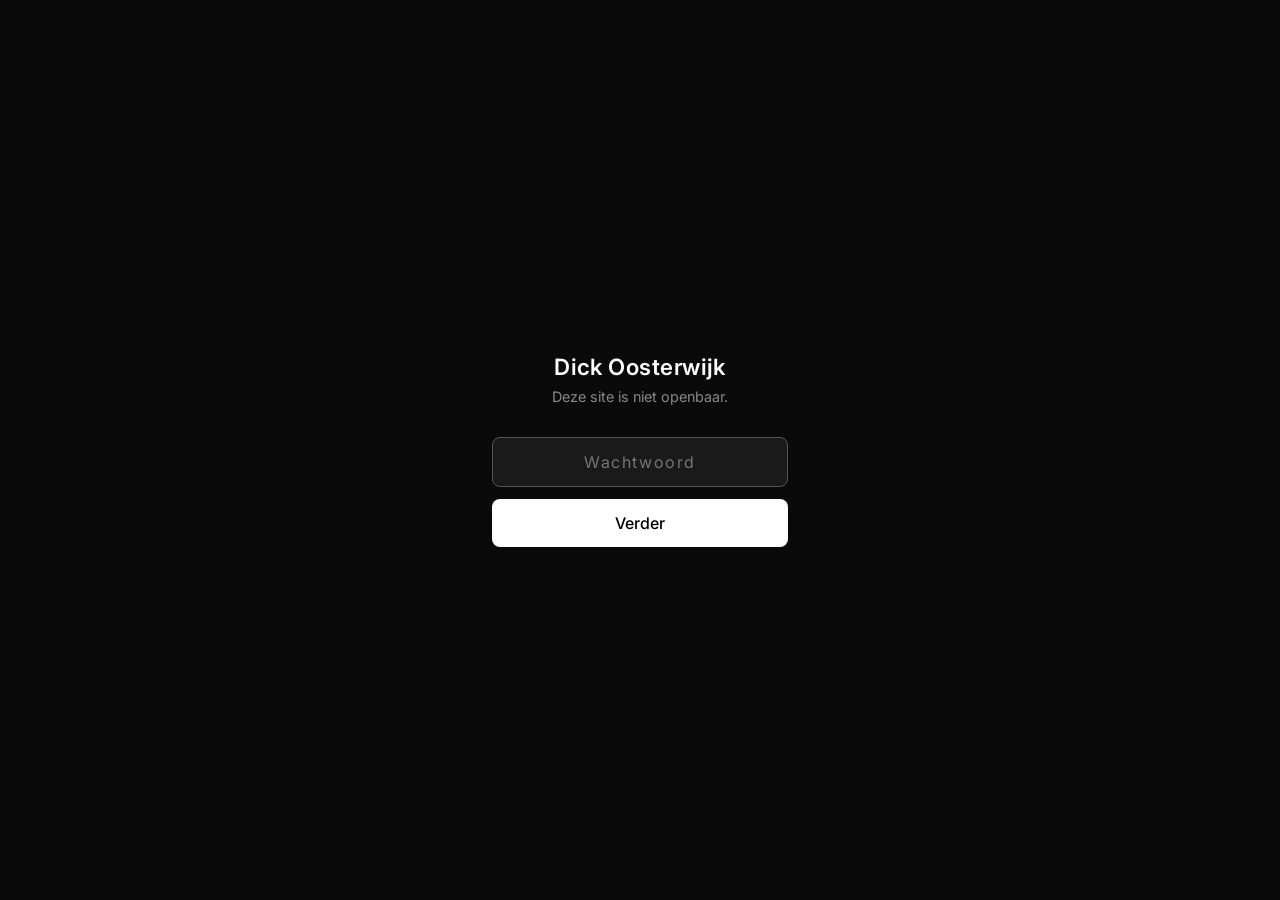
<file: index.html>
<!DOCTYPE html>
<html lang="nl">
<head>
  <meta charset="UTF-8">
  <meta name="viewport" content="width=device-width, initial-scale=1.0">
  <meta name="robots" content="noindex, nofollow">
  <title>Dick Oosterwijk</title>
  <link href="https://fonts.googleapis.com/css2?family=Inter:wght@300;400;500;600&display=swap" rel="stylesheet">
  <style>
    * { box-sizing: border-box; margin: 0; padding: 0; }
    body {
      font-family: 'Inter', sans-serif;
      background: #0a0a0a;
      color: #fff;
      min-height: 100vh;
      display: flex;
      align-items: center;
      justify-content: center;
    }
    .gate {
      text-align: center;
      padding: 48px 32px;
      max-width: 360px;
      width: 100%;
    }
    h1 {
      font-size: 1.4rem;
      font-weight: 600;
      letter-spacing: 0.02em;
      margin-bottom: 8px;
    }
    p {
      color: #888;
      font-size: 0.9rem;
      margin-bottom: 32px;
    }
    input[type="password"] {
      width: 100%;
      padding: 14px 16px;
      font-size: 1rem;
      font-family: inherit;
      background: #1a1a1a;
      border: 1px solid #333;
      border-radius: 8px;
      color: #fff;
      outline: none;
      text-align: center;
      letter-spacing: 0.1em;
      margin-bottom: 12px;
      transition: border-color 0.2s;
    }
    input[type="password"]:focus { border-color: #555; }
    button {
      width: 100%;
      padding: 14px;
      font-size: 1rem;
      font-family: inherit;
      font-weight: 500;
      background: #fff;
      color: #000;
      border: none;
      border-radius: 8px;
      cursor: pointer;
      transition: background 0.2s;
    }
    button:hover { background: #e0e0e0; }
    .error {
      margin-top: 12px;
      color: #ff6b6b;
      font-size: 0.85rem;
      display: none;
    }
  </style>
</head>
<body>
  <div class="gate">
    <h1>Dick Oosterwijk</h1>
    <p>Deze site is niet openbaar.</p>
    <input type="password" id="pw" placeholder="Wachtwoord" autofocus>
    <button onclick="check()">Verder</button>
    <div class="error" id="err">Onjuist wachtwoord</div>
  </div>
  <script>
    if (sessionStorage.getItem('dick_auth') === '1') {
      window.location.replace('portret.html');
    }

    function check() {
      var pw = document.getElementById('pw').value;
      if (pw === 'open') {
        sessionStorage.setItem('dick_auth', '1');
        window.location.replace('portret.html');
      } else {
        document.getElementById('err').style.display = 'block';
        document.getElementById('pw').value = '';
        document.getElementById('pw').focus();
      }
    }

    document.getElementById('pw').addEventListener('keydown', function(e) {
      if (e.key === 'Enter') check();
    });
  </script>
</body>
</html>
</file>
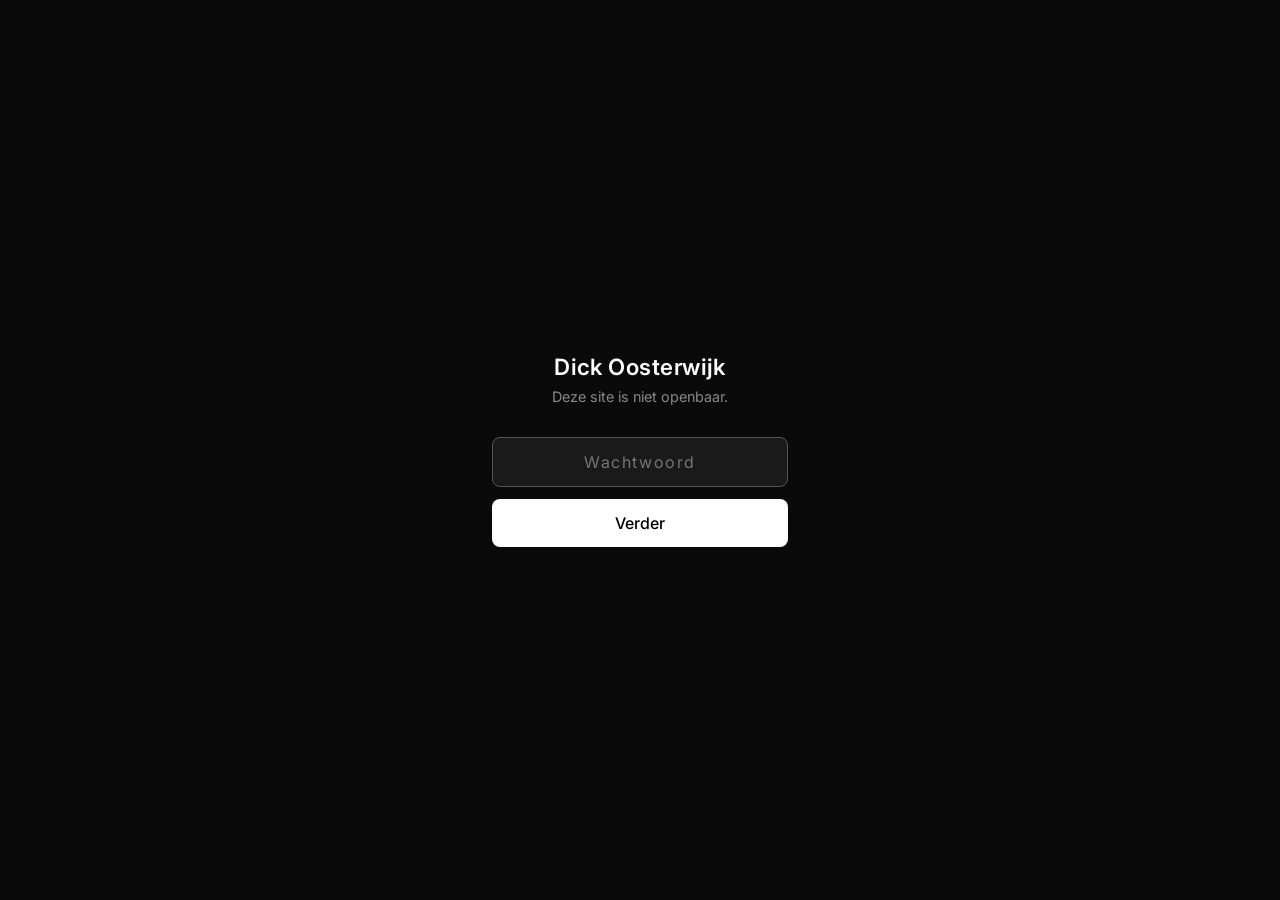
<file: begrippen.html>
<!DOCTYPE html>
<html lang="nl">
<head>
  <meta charset="UTF-8">
  <meta name="viewport" content="width=device-width, initial-scale=1.0">
  <meta name="robots" content="noindex, nofollow">
  <title>Begrippenregister — Westerbroeken-interviews</title>
  <script>if (!sessionStorage.getItem('dick_auth')) window.location.replace('index.html');</script>
  <link rel="preconnect" href="https://fonts.googleapis.com">
  <link rel="preconnect" href="https://fonts.gstatic.com" crossorigin>
  <link href="https://fonts.googleapis.com/css2?family=Merriweather:ital,wght@0,400;0,700;1,400&family=Playfair+Display:ital,wght@0,700;1,400;1,700&family=Inter:wght@400;500&display=swap" rel="stylesheet">
  <link rel="stylesheet" href="style.css?v=1">
  <style>
    /* ── Begrippen-specifieke stijl ── */
    .begrippen-header {
      background: var(--brown-dark);
      color: var(--cream);
      padding: 3rem 2rem 2rem;
      text-align: center;
    }
    .begrippen-header h1 {
      font-family: 'Playfair Display', Georgia, serif;
      font-size: clamp(1.5rem, 4vw, 2.4rem);
      font-weight: 700;
      margin-bottom: 0.5rem;
    }
    .begrippen-header p {
      color: var(--brown-light);
      font-family: 'Inter', sans-serif;
      font-size: 0.95rem;
    }

    /* ── Nav balk ── */
    .begrippen-nav {
      background: var(--brown-dark);
      border-top: 1px solid rgba(196, 149, 106, 0.3);
      padding: 1rem 2rem;
      display: flex;
      align-items: center;
      justify-content: space-between;
      flex-wrap: wrap;
      gap: 0.75rem;
    }
    .back-btn {
      font-family: 'Inter', sans-serif;
      font-size: 0.85rem;
      color: var(--brown-light);
      text-decoration: none;
    }
    .back-btn:hover { color: var(--cream); }

    /* ── Letternavigatie ── */
    .letter-nav {
      background: var(--quote-bg);
      border-bottom: 1px solid var(--border);
      padding: 1rem 2rem;
      display: flex;
      flex-wrap: wrap;
      gap: 0.35rem;
      position: sticky;
      top: 0;
      z-index: 10;
    }
    .letter-nav a {
      font-family: 'Inter', sans-serif;
      font-size: 0.8rem;
      font-weight: 500;
      color: var(--brown-mid);
      text-decoration: none;
      padding: 0.2rem 0.45rem;
      border-radius: 3px;
      transition: background 0.15s, color 0.15s;
    }
    .letter-nav a:hover {
      background: var(--brown-mid);
      color: var(--cream);
    }

    @media (max-width: 600px) {
      .letter-nav {
        flex-wrap: nowrap;
        overflow-x: auto;
        -webkit-overflow-scrolling: touch;
        padding: 0.75rem 1rem;
        gap: 0.2rem;
      }
      .letter-nav a {
        flex-shrink: 0;
      }
      .begrippen-body {
        padding: 1.5rem 1rem 3rem;
      }
      .begrip-def {
        font-size: 0.9rem;
      }
    }

    /* ── Inhoud ── */
    .begrippen-body {
      max-width: 780px;
      margin: 0 auto;
      padding: 2rem 1.5rem 4rem;
    }

    /* ── Letter-sectie ── */
    .letter-section {
      margin-top: 2.5rem;
    }
    .letter-heading {
      font-family: 'Playfair Display', Georgia, serif;
      font-size: 2rem;
      font-weight: 700;
      color: var(--brown-light);
      border-bottom: 2px solid var(--border);
      padding-bottom: 0.25rem;
      margin-bottom: 1.25rem;
    }

    /* ── Begrip-item ── */
    .begrip {
      margin-bottom: 1.5rem;
    }
    .begrip-term {
      font-family: 'Playfair Display', Georgia, serif;
      font-size: 1.05rem;
      font-weight: 700;
      color: var(--brown-dark);
      margin-bottom: 0.25rem;
    }
    .begrip-term a {
      color: var(--green-drenthe);
      text-decoration: underline;
      text-decoration-color: rgba(74, 103, 65, 0.4);
    }
    .begrip-term a:hover {
      text-decoration-color: var(--green-drenthe);
    }
    .begrip-def {
      font-size: 0.95rem;
      line-height: 1.7;
      color: var(--text);
    }
    .begrip-deel {
      font-family: 'Inter', sans-serif;
      font-size: 0.8rem;
      color: var(--text-muted);
      margin-top: 0.2rem;
    }
    .badge-factcheck {
      display: inline-block;
      background: #e8d5b0;
      color: #6b4c2a;
      font-size: 0.7rem;
      font-family: 'Inter', sans-serif;
      font-weight: 500;
      padding: 0.1rem 0.4rem;
      border-radius: 3px;
      margin-left: 0.4rem;
      vertical-align: middle;
    }

    /* ── Footer ── */
    .begrippen-footer {
      text-align: center;
      padding: 2rem;
      font-family: 'Inter', sans-serif;
      font-size: 0.85rem;
      color: var(--text-muted);
      border-top: 1px solid var(--border);
    }
    .begrippen-footer a { color: var(--brown-mid); }
  </style>
</head>
<body>

  <header class="begrippen-header">
    <h1>Begrippenregister</h1>
    <p>Alfabetisch overzicht van begrippen, termen en namen uit de Westerbroeken-interviews (afleveringen 1–13)</p>
  </header>

  <nav class="begrippen-nav">
    <a href="boek.html" class="back-btn">← Terug naar het boek</a>
  </nav>

  <nav class="letter-nav" aria-label="Snel naar letter">
    <a href="#A">A</a><a href="#B">B</a><a href="#C">C</a><a href="#D">D</a>
    <a href="#E">E</a><a href="#F">F</a><a href="#G">G</a><a href="#H">H</a>
    <a href="#I">I</a><a href="#J">J</a><a href="#K">K</a><a href="#L">L</a>
    <a href="#M">M</a><a href="#N">N</a><a href="#O">O</a><a href="#P">P</a>
    <a href="#R">R</a><a href="#S">S</a><a href="#T">T</a><a href="#V">V</a>
    <a href="#W">W</a><a href="#Y">Y</a><a href="#Z">Z</a>
  </nav>

  <main class="begrippen-body">

    <!-- A -->
    <section class="letter-section" id="A">
      <h2 class="letter-heading">A</h2>

      <div class="begrip">
        <div class="begrip-term">Abrikozenpitkernen</div>
        <div class="begrip-def">Kleine amandelachtige kernen in de pit van een abrikoos; bevatten <a href="https://nl.wikipedia.org/wiki/Amygdaline" target="_blank" rel="noopener">amygdaline</a> en cyanide. Vroeger los verkrijgbaar, nu nauwelijks.</div>
        <div class="begrip-deel">Deel 8</div>
      </div>

      <div class="begrip">
        <div class="begrip-term"><a href="https://nl.wikipedia.org/wiki/Acetylcholine" target="_blank" rel="noopener">Acetylcholine</a></div>
        <div class="begrip-def">Neurotransmitter die hersenvuring mogelijk maakt; grondstof is cholesterol.</div>
        <div class="begrip-deel">Deel 11</div>
      </div>

      <div class="begrip">
        <div class="begrip-term"><a href="https://nl.wikipedia.org/wiki/Adenosylcobalamine" target="_blank" rel="noopener">Adenosylcobalamine</a></div>
        <div class="begrip-def">Actieve coënzymvorm van vitamine B12, samen met methylcobalamine; kan direct door cellen worden opgenomen.</div>
        <div class="begrip-deel">Deel 1, 10</div>
      </div>

      <div class="begrip">
        <div class="begrip-term"><a href="https://nl.wikipedia.org/wiki/Adrenaline" target="_blank" rel="noopener">Adrenaline</a></div>
        <div class="begrip-def">Prestatiehormoon dat piekt rond het middaguur; wordt ook aangemaakt bij te lage bloedsuiker 's nachts, waardoor je wakker ligt.</div>
        <div class="begrip-deel">Deel 7</div>
      </div>

      <div class="begrip">
        <div class="begrip-term">Aminozuurcycli</div>
        <div class="begrip-def">Biochemische ketens in het lichaam waarvan <a href="https://nl.wikipedia.org/wiki/Methylering" target="_blank" rel="noopener">methylering</a> deel uitmaakt; produceren homocysteïne als bijproduct.</div>
        <div class="begrip-deel">Deel 10</div>
      </div>

      <div class="begrip">
        <div class="begrip-term"><a href="https://nl.wikipedia.org/wiki/Amygdaline" target="_blank" rel="noopener">Amygdaline</a> <span class="badge-factcheck">factcheck</span></div>
        <div class="begrip-def">Stof in abrikozenpitkernen (ook bekend als laetrile of 'vitamine B17'); wetenschappelijk niet effectief bevonden als kankerbehandeling.</div>
        <div class="begrip-deel">Deel 8, factcheck</div>
      </div>

      <div class="begrip">
        <div class="begrip-term">Andijvie</div>
        <div class="begrip-def">Groente waaruit de bitterheid grotendeels is weggekweekt; kan aangevuld worden met wilde bladgroenten.</div>
        <div class="begrip-deel">Deel 8</div>
      </div>

      <div class="begrip">
        <div class="begrip-term">Antiklontermiddel</div>
        <div class="begrip-def">Additief in keukenzout; in hogere dosis schadelijk.</div>
        <div class="begrip-deel">Deel 2</div>
      </div>

      <div class="begrip">
        <div class="begrip-term">Appelcider</div>
        <div class="begrip-def">Gemaakt van eigen oogst op het terrein van Westerbroeken; 170 flessen in een jaar.</div>
        <div class="begrip-deel">Deel 13</div>
      </div>

      <div class="begrip">
        <div class="begrip-term"><a href="https://nl.wikipedia.org/wiki/Atherosclerose" target="_blank" rel="noopener">Atherosclerose</a> <span class="badge-factcheck">factcheck</span></div>
        <div class="begrip-def">Aderverkalking; gerelateerd aan LDL-cholesterol en beschadigde vaatwanden door suiker.</div>
        <div class="begrip-deel">Deel 11, factcheck</div>
      </div>

      <div class="begrip">
        <div class="begrip-term"><a href="https://nl.wikipedia.org/wiki/Avidine" target="_blank" rel="noopener">Avidine</a> <span class="badge-factcheck">factcheck</span></div>
        <div class="begrip-def">Eiwit in rauw eiwit dat <a href="https://nl.wikipedia.org/wiki/Biotine" target="_blank" rel="noopener">biotine (B7)</a> bindt; spreker verwart dit met B6.</div>
        <div class="begrip-deel">Deel 11, factcheck</div>
      </div>
    </section>

    <!-- B -->
    <section class="letter-section" id="B">
      <h2 class="letter-heading">B</h2>

      <div class="begrip">
        <div class="begrip-term"><a href="https://nl.wikipedia.org/wiki/Vitamine_B12" target="_blank" rel="noopener">B12 (vitamine)</a></div>
        <div class="begrip-def">Methylbron; actieve vormen zijn methylcobalamine en adenosylcobalamine. Tekort vooral bij veganisten en vegetariërs.</div>
        <div class="begrip-deel">Deel 1, 3, 10, 11</div>
      </div>

      <div class="begrip">
        <div class="begrip-term"><a href="https://nl.wikipedia.org/wiki/Vitamine_B6" target="_blank" rel="noopener">B6 (vitamine)</a></div>
        <div class="begrip-def">Methylbron; actieve vorm is pyridoxaal-5-fosfaat (P5P). Niet-actieve vorm hoopt zich op in de lever. Sven Kramer liep er een vergiftiging mee op.</div>
        <div class="begrip-deel">Deel 1, 10</div>
      </div>

      <div class="begrip">
        <div class="begrip-term"><a href="https://nl.wikipedia.org/wiki/Biotine" target="_blank" rel="noopener">B7 (biotine)</a> <span class="badge-factcheck">factcheck</span></div>
        <div class="begrip-def">Wordt gebonden door avidine in rauw eiwit; spreker verwart dit met B6.</div>
        <div class="begrip-deel">Deel 11, factcheck</div>
      </div>

      <div class="begrip">
        <div class="begrip-term">Barneveld</div>
        <div class="begrip-def">Locatie van eierproject met pluimveehouders; eieren worden geoptimaliseerd op voedingswaarde.</div>
        <div class="begrip-deel">Deel 11</div>
      </div>

      <div class="begrip">
        <div class="begrip-term"><a href="https://nl.wikipedia.org/wiki/Benzaldehyde" target="_blank" rel="noopener">Benzaldehyde</a> <span class="badge-factcheck">factcheck</span></div>
        <div class="begrip-def">Derde afbraakproduct van amygdaline naast glucose en cyanide; mogelijk werkzame stof, nooit goed onderzocht. Saito et al. (2025).</div>
        <div class="begrip-deel">Factcheck</div>
      </div>

      <div class="begrip">
        <div class="begrip-term">Berk</div>
        <div class="begrip-def">Pionierboom op Westerbroeken; groeit een meter per jaar op de juiste grond.</div>
        <div class="begrip-deel">Deel 13</div>
      </div>

      <div class="begrip">
        <div class="begrip-term">Bijnier</div>
        <div class="begrip-def">Neemt na de menopauze een deel van de testosteronproductie van de eierstokken over, maar levert slechts de helft.</div>
        <div class="begrip-deel">Deel 11</div>
      </div>

      <div class="begrip">
        <div class="begrip-term">Bitterkoekjes</div>
        <div class="begrip-def">Bevatten abrikozenpitkernen als ingrediënt; staat op de ingrediëntenlijst.</div>
        <div class="begrip-deel">Deel 8</div>
      </div>

      <div class="begrip">
        <div class="begrip-term">Bitterstoffen</div>
        <div class="begrip-def">Stoffen met een bittere smaak, waaronder blauwzuurverbindingen; weggekweekt uit groenten zoals witlof en andijvie.</div>
        <div class="begrip-deel">Deel 8</div>
      </div>

      <div class="begrip">
        <div class="begrip-term"><a href="https://nl.wikipedia.org/wiki/Waterstofcyanide" target="_blank" rel="noopener">Blauwzuur (HCN)</a> <span class="badge-factcheck">factcheck</span></div>
        <div class="begrip-def">Waterstofcyanide; aanwezig in zaden en pitten. Claim dat het selectief kankercellen doodt is wetenschappelijk onwaar.</div>
        <div class="begrip-deel">Deel 8, factcheck</div>
      </div>

      <div class="begrip">
        <div class="begrip-term">Bloeddruk</div>
        <div class="begrip-def">Verhoogd door te veel suiker en keukenzout; mechanisme loopt via mineralentekort en stressrespons van nieren.</div>
        <div class="begrip-deel">Deel 2</div>
      </div>

      <div class="begrip">
        <div class="begrip-term">Bloedsuiker</div>
        <div class="begrip-def">Te lage bloedsuiker 's nachts zorgt voor adrenalineaanmaak en wakker liggen.</div>
        <div class="begrip-deel">Deel 7</div>
      </div>

      <div class="begrip">
        <div class="begrip-term"><a href="https://nl.wikipedia.org/wiki/Bokashi" target="_blank" rel="noopener">Bokashi</a></div>
        <div class="begrip-def">Gefermenteerde compost bij lage temperatuur; bevordert nuttige bacteriën in bodem, darm en huis.</div>
        <div class="begrip-deel">Deel 4</div>
      </div>

      <div class="begrip">
        <div class="begrip-term">Botten</div>
        <div class="begrip-def">Opslagmedium voor mineralen; worden aangesproken bij mineralentekort door zoet water of keukenzout.</div>
        <div class="begrip-deel">Deel 2, 6</div>
      </div>

      <div class="begrip">
        <div class="begrip-term">Bronbaden</div>
        <div class="begrip-def">Historisch gebruik van mineraalrijke bronnen; relevant voor magnesiumopname via de huid.</div>
        <div class="begrip-deel">Deel 6</div>
      </div>
    </section>

    <!-- C -->
    <section class="letter-section" id="C">
      <h2 class="letter-heading">C</h2>

      <div class="begrip">
        <div class="begrip-term"><a href="https://nl.wikipedia.org/wiki/Campylobacter" target="_blank" rel="noopener">Campylobacter</a> <span class="badge-factcheck">factcheck</span></div>
        <div class="begrip-def">Ziekteverwekker die in rauwe melk kan voorkomen.</div>
        <div class="begrip-deel">Deel 12, factcheck</div>
      </div>

      <div class="begrip">
        <div class="begrip-term">Celvocht</div>
        <div class="begrip-def">Het intra- en extracellulaire vocht; samenstelling lijkt op verdund zeewater. Keltisch zout benadert die samenstelling meer dan keukenzout.</div>
        <div class="begrip-deel">Deel 2</div>
      </div>

      <div class="begrip">
        <div class="begrip-term">Chloride</div>
        <div class="begrip-def">Onderdeel van natriumchloride; aanwezig in keukenzout en Keltisch zout.</div>
        <div class="begrip-deel">Deel 2</div>
      </div>

      <div class="begrip">
        <div class="begrip-term"><a href="https://nl.wikipedia.org/wiki/Cholesterol" target="_blank" rel="noopener">Cholesterol</a></div>
        <div class="begrip-def">Bouwstof voor neurotransmitters en hormonen; lever maakt grote hoeveelheden zelf aan. LDL is niet alleen 'slecht'.</div>
        <div class="begrip-deel">Deel 11</div>
      </div>

      <div class="begrip">
        <div class="begrip-term"><a href="https://nl.wikipedia.org/wiki/Chronobiologie" target="_blank" rel="noopener">Chronobiologie</a></div>
        <div class="begrip-def">Studie van biologische ritmes; relevant voor de cortisolpiek en het verschil tussen ochtend- en avondmensen.</div>
        <div class="begrip-deel">Deel 7</div>
      </div>

      <div class="begrip">
        <div class="begrip-term"><a href="https://nl.wikipedia.org/wiki/Coeliakie" target="_blank" rel="noopener">Coeliakie</a></div>
        <div class="begrip-def">Volledige glutenintolerantie; mensen met coeliakie mijden gluten consequent.</div>
        <div class="begrip-deel">Deel 9</div>
      </div>

      <div class="begrip">
        <div class="begrip-term"><a href="https://nl.wikipedia.org/wiki/Coenzym_Q10" target="_blank" rel="noopener">Coenzym Q10</a></div>
        <div class="begrip-def">Stof in hart- en spiervlees; runderhart bevat circa tien keer zoveel als gewoon rundvlees. Werkt als reparatiemiddel.</div>
        <div class="begrip-deel">Deel 3</div>
      </div>

      <div class="begrip">
        <div class="begrip-term">Conserveermiddelen</div>
        <div class="begrip-def">Doden bacteriën in voedsel en vermoedelijk ook in de darm; aanleiding voor gebruik van probiotica of Bokashi.</div>
        <div class="begrip-deel">Deel 4</div>
      </div>

      <div class="begrip">
        <div class="begrip-term"><a href="https://nl.wikipedia.org/wiki/Cortisol" target="_blank" rel="noopener">Cortisol</a></div>
        <div class="begrip-def">Prestatiehormoon dat piekt rond het middaguur, circa zes uur na het ontwaken.</div>
        <div class="begrip-deel">Deel 7</div>
      </div>

      <div class="begrip">
        <div class="begrip-term"><a href="https://nl.wikipedia.org/wiki/Cyanide" target="_blank" rel="noopener">Cyanide</a> <span class="badge-factcheck">factcheck</span></div>
        <div class="begrip-def">Gif aanwezig in abrikozenpitkernen; EFSA waarschuwt voor vergiftigingsrisico bij kleine hoeveelheden.</div>
        <div class="begrip-deel">Deel 8, factcheck</div>
      </div>
    </section>

    <!-- D -->
    <section class="letter-section" id="D">
      <h2 class="letter-heading">D</h2>

      <div class="begrip">
        <div class="begrip-term"><a href="https://nl.wikipedia.org/wiki/Vitamine_D" target="_blank" rel="noopener">D3 (vitamine)</a></div>
        <div class="begrip-def">Aangemaakt via zonlicht; nodig voor opname en opslag van mineralen in botten. Verband met zeebaden en genezing van reuma.</div>
        <div class="begrip-deel">Deel 6, 11</div>
      </div>

      <div class="begrip">
        <div class="begrip-term">Darmbacteriën</div>
        <div class="begrip-def">Anaerobe bacteriën in het darmslijmvlies; helpen bij vertering van gluten en andere stoffen. Afname bij glutenoverbelasting of conserveermiddelen.</div>
        <div class="begrip-deel">Deel 4, 9</div>
      </div>

      <div class="begrip">
        <div class="begrip-term">Darmslijmvlies</div>
        <div class="begrip-def">Barrière die voorkomt dat onverteerd voedsel in het bloed terechtkomt; wordt te doorlaatbaar bij glutenoverbelasting (<a href="https://nl.wikipedia.org/wiki/Leaky_gut" target="_blank" rel="noopener">leaky gut</a>).</div>
        <div class="begrip-deel">Deel 9</div>
      </div>

      <div class="begrip">
        <div class="begrip-term">Diepe slaap</div>
        <div class="begrip-def">De herstelfase van slaap; kan snel verlopen, waardoor de feitelijke slaapbehoefte lager is dan het aantal uren suggereert.</div>
        <div class="begrip-deel">Deel 7</div>
      </div>
    </section>

    <!-- E -->
    <section class="letter-section" id="E">
      <h2 class="letter-heading">E</h2>

      <div class="begrip">
        <div class="begrip-term"><a href="https://nl.wikipedia.org/wiki/Europese_Autoriteit_voor_Voedselveiligheid" target="_blank" rel="noopener">EFSA</a> <span class="badge-factcheck">factcheck</span></div>
        <div class="begrip-def">Europese Autoriteit voor Voedselveiligheid; waarschuwt voor vergiftigingsrisico van abrikozenpitkernen.</div>
        <div class="begrip-deel">Deel 8, factcheck</div>
      </div>

      <div class="begrip">
        <div class="begrip-term">Eieren</div>
        <div class="begrip-def">Ideale beginverpakking met alle bouwstoffen voor een kuiken; omega-3/omega-6 verhouding hangt af van levensomstandigheden kip.</div>
        <div class="begrip-deel">Deel 11</div>
      </div>

      <div class="begrip">
        <div class="begrip-term">Eierstokken</div>
        <div class="begrip-def">Produceren testosteron voor en na de menopauze; productie daalt sterk na de overgang.</div>
        <div class="begrip-deel">Deel 11</div>
      </div>

      <div class="begrip">
        <div class="begrip-term">Eiwitten</div>
        <div class="begrip-def">Macronutriënt; aanbevolen voor snack voor het slapen om bloedsuikerdaling te voorkomen.</div>
        <div class="begrip-deel">Deel 7</div>
      </div>

      <div class="begrip">
        <div class="begrip-term">Els (zwarte)</div>
        <div class="begrip-def">Pionierboom op Westerbroeken; groeit snel op de juiste grond.</div>
        <div class="begrip-deel">Deel 13</div>
      </div>

      <div class="begrip">
        <div class="begrip-term">EM (effectieve micro-organismen)</div>
        <div class="begrip-def">Commercieel verkrijgbare vorm van Bokashi.</div>
        <div class="begrip-deel">Deel 4</div>
      </div>

      <div class="begrip">
        <div class="begrip-term">Enzym</div>
        <div class="begrip-def">Biologische katalysator; <a href="https://nl.wikipedia.org/wiki/Lactase" target="_blank" rel="noopener">lactase</a> is het enzym voor lactosevertering. Ook toegevoegd aan kippenvoer om fytinezuur af te breken.</div>
        <div class="begrip-deel">Deel 11, 12</div>
      </div>
    </section>

    <!-- F -->
    <section class="letter-section" id="F">
      <h2 class="letter-heading">F</h2>

      <div class="begrip">
        <div class="begrip-term"><a href="https://nl.wikipedia.org/wiki/Fermentatie" target="_blank" rel="noopener">Fermentatie</a></div>
        <div class="begrip-def">Langzaam vergaanproces bij lage temperatuur waarbij goede bacteriën actief blijven; basis van Bokashi.</div>
        <div class="begrip-deel">Deel 4</div>
      </div>

      <div class="begrip">
        <div class="begrip-term"><a href="https://nl.wikipedia.org/wiki/Foliumzuur" target="_blank" rel="noopener">Folaat</a></div>
        <div class="begrip-def">Actieve vorm van foliumzuur; methylfolaat is de direct opneembare variant.</div>
        <div class="begrip-deel">Deel 1, 10</div>
      </div>

      <div class="begrip">
        <div class="begrip-term"><a href="https://nl.wikipedia.org/wiki/Foliumzuur" target="_blank" rel="noopener">Foliumzuur</a> <span class="badge-factcheck">factcheck</span></div>
        <div class="begrip-def">Inactieve vorm van folaat; moet door lever worden omgezet. Officieel aanbevolen bij zwangerschap; spreker adviseert methylfolaat, wat afwijkt van medische richtlijnen.</div>
        <div class="begrip-deel">Deel 1, 10, factcheck</div>
      </div>

      <div class="begrip">
        <div class="begrip-term">Fruitbomen</div>
        <div class="begrip-def">Circa tachtig stuks geplant op Westerbroeken; opbrengst 400 kilo appels en peren per jaar.</div>
        <div class="begrip-deel">Deel 13</div>
      </div>

      <div class="begrip">
        <div class="begrip-term"><a href="https://nl.wikipedia.org/wiki/Fytinezuur" target="_blank" rel="noopener">Fytinezuur</a></div>
        <div class="begrip-def">Stof in graan die kippen moeilijk kunnen verteren; afgebroken door enzym in het speciale kippenvoer van Barneveld.</div>
        <div class="begrip-deel">Deel 11</div>
      </div>
    </section>

    <!-- G -->
    <section class="letter-section" id="G">
      <h2 class="letter-heading">G</h2>

      <div class="begrip">
        <div class="begrip-term">Gasunie</div>
        <div class="begrip-def">Vroegere eigenaar van het terrein van Westerbroeken; bouwde er een gasstation met turbines.</div>
        <div class="begrip-deel">Deel 13</div>
      </div>

      <div class="begrip">
        <div class="begrip-term">Geluidsisolatie</div>
        <div class="begrip-def">Aanwezig in de muren van de loods vanwege de geluidsbeperking van de turbines (max. 60 dB).</div>
        <div class="begrip-deel">Deel 13</div>
      </div>

      <div class="begrip">
        <div class="begrip-term">Gletsjerrivier</div>
        <div class="begrip-def">De bodem van Westerbroeken is de bedding van een gletsjerrivier uit de laatste ijstijd.</div>
        <div class="begrip-deel">Deel 13</div>
      </div>

      <div class="begrip">
        <div class="begrip-term"><a href="https://nl.wikipedia.org/wiki/Gluten" target="_blank" rel="noopener">Gluten</a></div>
        <div class="begrip-def">Eiwitten in granen die deeg luchtig maken; glutengehalte in tarwe is door veredeling sterk gestegen.</div>
        <div class="begrip-deel">Deel 9</div>
      </div>

      <div class="begrip">
        <div class="begrip-term">Glutenintolerantie</div>
        <div class="begrip-def">Overgevoeligheid voor gluten; mogelijk deels omkeerbaar via darmbacteriën.</div>
        <div class="begrip-deel">Deel 9</div>
      </div>

      <div class="begrip">
        <div class="begrip-term"><a href="https://nl.wikipedia.org/wiki/Glycemische_index" target="_blank" rel="noopener">Glycemische index (GI)</a> <span class="badge-factcheck">factcheck</span></div>
        <div class="begrip-def">Maat voor bloedsuikerpiek na voedselinname; spaghetti heeft GI circa 40–49, geen gelijkenis met suiker (GI ~65).</div>
        <div class="begrip-deel">Deel 9, factcheck</div>
      </div>

      <div class="begrip">
        <div class="begrip-term">Groene Weg</div>
        <div class="begrip-def">Biologische slager waar orgaanvlees eventueel te bestellen is.</div>
        <div class="begrip-deel">Deel 3</div>
      </div>
    </section>

    <!-- H -->
    <section class="letter-section" id="H">
      <h2 class="letter-heading">H</h2>

      <div class="begrip">
        <div class="begrip-term">Hart (orgaanvlees)</div>
        <div class="begrip-def">Enkelvoudig gestreepte spier; rijkste bron van coenzym Q10. Bereiding als ragout of hachee, minimaal 1,5 uur stoven.</div>
        <div class="begrip-deel">Deel 3</div>
      </div>

      <div class="begrip">
        <div class="begrip-term">Hausmacher</div>
        <div class="begrip-def">Traditioneel worst waarbij orgaanvlees (nier, hart, lever) verwerkt wordt; klassieke manier om organen te bewaren.</div>
        <div class="begrip-deel">Deel 3</div>
      </div>

      <div class="begrip">
        <div class="begrip-term">HDL-cholesterol</div>
        <div class="begrip-def">Doorgaans aangeduid als 'goed' cholesterol. Zie ook: <a href="https://nl.wikipedia.org/wiki/Cholesterol" target="_blank" rel="noopener">cholesterol</a>.</div>
        <div class="begrip-deel">Deel 11</div>
      </div>

      <div class="begrip">
        <div class="begrip-term"><a href="https://nl.wikipedia.org/wiki/Homocyste%C3%AFne" target="_blank" rel="noopener">Homocysteïne</a></div>
        <div class="begrip-def">Bijproduct van aminozuurcycli; veroorzaakt ontstekingen op celniveau. Wordt onschadelijk gemaakt door methylering.</div>
        <div class="begrip-deel">Deel 1, 10</div>
      </div>

      <div class="begrip">
        <div class="begrip-term">Hormonen</div>
        <div class="begrip-def">Worden aangemaakt uit cholesterol; tekort aan grondstoffen leidt tot hormonale disbalans, ook na de menopauze.</div>
        <div class="begrip-deel">Deel 11</div>
      </div>

      <div class="begrip">
        <div class="begrip-term"><a href="https://nl.wikipedia.org/wiki/Hyponatri%C3%ABmie" target="_blank" rel="noopener">Hyponatriëmie</a> <span class="badge-factcheck">factcheck</span></div>
        <div class="begrip-def">Te weinig natrium in het bloed door overdaad aan zoet water; relevant bij mineralenbalans.</div>
        <div class="begrip-deel">Deel 2, factcheck</div>
      </div>
    </section>

    <!-- I -->
    <section class="letter-section" id="I">
      <h2 class="letter-heading">I</h2>

      <div class="begrip">
        <div class="begrip-term"><a href="https://nl.wikipedia.org/wiki/Intermittent_fasting" target="_blank" rel="noopener">Intermittent fasting</a></div>
        <div class="begrip-def">Eetpatroon met beperkt eetvenster; compatibel met een snack voor het slapen als koolhydraten vermeden worden.</div>
        <div class="begrip-deel">Deel 7</div>
      </div>

      <div class="begrip">
        <div class="begrip-term">Intestinale permeabiliteit <span class="badge-factcheck">factcheck</span></div>
        <div class="begrip-def">Doorlaatbaarheid van de darmwand; verhoogd bij coeliakie en mogelijk bij milde glutengevoeligheid (<a href="https://nl.wikipedia.org/wiki/Leaky_gut" target="_blank" rel="noopener">leaky gut</a>). Omstreden als algemeen mechanisme.</div>
        <div class="begrip-deel">Deel 9, factcheck</div>
      </div>
    </section>

    <!-- J -->
    <section class="letter-section" id="J">
      <h2 class="letter-heading">J</h2>

      <div class="begrip">
        <div class="begrip-term"><a href="https://nl.wikipedia.org/wiki/Jodium" target="_blank" rel="noopener">Jodium</a></div>
        <div class="begrip-def">Mineraal soms toegevoegd aan keukenzout; in Barneveld-eieren verviervoudigd door voeroptimalisatie.</div>
        <div class="begrip-deel">Deel 2, 11</div>
      </div>
    </section>

    <!-- K -->
    <section class="letter-section" id="K">
      <h2 class="letter-heading">K</h2>

      <div class="begrip">
        <div class="begrip-term"><a href="https://nl.wikipedia.org/wiki/Kamp_Westerbork" target="_blank" rel="noopener">Kamp Westerbork</a></div>
        <div class="begrip-def">Herdenkingslocatie nabij het terrein van Westerbroeken.</div>
        <div class="begrip-deel">Deel 13</div>
      </div>

      <div class="begrip">
        <div class="begrip-term">Keltisch zeezout</div>
        <div class="begrip-def">Zout uit Bretagne en Normandië; bevat circa 90% NaCl en 10% andere mineralen. Beter alternatief voor keukenzout.</div>
        <div class="begrip-deel">Deel 2, 6</div>
      </div>

      <div class="begrip">
        <div class="begrip-term"><a href="https://nl.wikipedia.org/wiki/Natriumchloride" target="_blank" rel="noopener">Keukenzout</a></div>
        <div class="begrip-def">Bestaat voor ~99,9% uit natriumchloride; bevat antiklontermiddel. Mist de mineralen die Keltisch zout wel heeft.</div>
        <div class="begrip-deel">Deel 2</div>
      </div>

      <div class="begrip">
        <div class="begrip-term">Kickboksen</div>
        <div class="begrip-def">Activiteit die al vroeg werd aangeboden op Westerbroeken.</div>
        <div class="begrip-deel">Deel 13</div>
      </div>

      <div class="begrip">
        <div class="begrip-term">Kinine</div>
        <div class="begrip-def">Bitterstof die industrieel nog wordt gebruikt (bijv. in tonic); los nauwelijks verkrijgbaar.</div>
        <div class="begrip-deel">Deel 8</div>
      </div>

      <div class="begrip">
        <div class="begrip-term">Klaver</div>
        <div class="begrip-def">Deel van kruidenmengsel dat ingezaaid werd op het weiland van de Bokashi-boerderij; verbeterde melkkwaliteit.</div>
        <div class="begrip-deel">Deel 4</div>
      </div>

      <div class="begrip">
        <div class="begrip-term">Koolhydraten</div>
        <div class="begrip-def">Veroorzaken bloedsuikerpiek en -dal; vermijden voor het slapen om nachtelijk wakker liggen te voorkomen.</div>
        <div class="begrip-deel">Deel 7</div>
      </div>

      <div class="begrip">
        <div class="begrip-term">Koorts</div>
        <div class="begrip-def">Mechanisme om schadelijke bacteriën te doden; boven 40 graden sterven bacteriën.</div>
        <div class="begrip-deel">Deel 4</div>
      </div>

      <div class="begrip">
        <div class="begrip-term"><a href="https://nl.wikipedia.org/wiki/Sven_Kramer" target="_blank" rel="noopener">Kramer, Sven</a></div>
        <div class="begrip-def">Schaatser die een B6-vergiftiging opliep door niet-actieve vorm van B6 te slikken.</div>
        <div class="begrip-deel">Deel 1, factcheck</div>
      </div>
    </section>

    <!-- L -->
    <section class="letter-section" id="L">
      <h2 class="letter-heading">L</h2>

      <div class="begrip">
        <div class="begrip-term"><a href="https://nl.wikipedia.org/wiki/Lactase" target="_blank" rel="noopener">Lactase</a> <span class="badge-factcheck">factcheck</span></div>
        <div class="begrip-def">Enzym voor vertering van lactose; wordt aangemaakt in de eigen dunne darm. Pasteurisatie verwijdert geen lactase uit melk.</div>
        <div class="begrip-deel">Deel 12, factcheck</div>
      </div>

      <div class="begrip">
        <div class="begrip-term"><a href="https://nl.wikipedia.org/wiki/Lactose" target="_blank" rel="noopener">Lactose</a> <span class="badge-factcheck">factcheck</span></div>
        <div class="begrip-def">Melksuiker; lactose-intolerantie is genetisch bepaald, niet veroorzaakt door pasteurisatie.</div>
        <div class="begrip-deel">Deel 12, factcheck</div>
      </div>

      <div class="begrip">
        <div class="begrip-term">Laetrile <span class="badge-factcheck">factcheck</span></div>
        <div class="begrip-def">Alternatieve naam voor amygdaline ('vitamine B17'); geen bewezen antikankerwerking.</div>
        <div class="begrip-deel">Deel 8, factcheck</div>
      </div>

      <div class="begrip">
        <div class="begrip-term">LDL-cholesterol <span class="badge-factcheck">factcheck</span></div>
        <div class="begrip-def">Doorgaans aangeduid als 'slecht' cholesterol; is ook bouwstof voor hormonen. Rol bij <a href="https://nl.wikipedia.org/wiki/Atherosclerose" target="_blank" rel="noopener">atherosclerose</a> is wetenschappelijk breed onderbouwd.</div>
        <div class="begrip-deel">Deel 11, factcheck</div>
      </div>

      <div class="begrip">
        <div class="begrip-term"><a href="https://nl.wikipedia.org/wiki/Leaky_gut" target="_blank" rel="noopener">Leaky gut</a> <span class="badge-factcheck">factcheck</span></div>
        <div class="begrip-def">Te doorlaatbaar darmslijmvlies; laat onverteerd voedsel door naar het bloed. Omstreden als algemeen mechanisme.</div>
        <div class="begrip-deel">Deel 9, factcheck</div>
      </div>

      <div class="begrip">
        <div class="begrip-term">Lever (orgaan)</div>
        <div class="begrip-def">Zet voedingsstoffen om in bruikbare vormen; overbelast bij inname van niet-actieve supplementen.</div>
        <div class="begrip-deel">Deel 1, 10</div>
      </div>

      <div class="begrip">
        <div class="begrip-term">Lever (orgaanvlees)</div>
        <div class="begrip-def">Bevat grote hoeveelheden B-vitamines in al omgezette vorm; bittere smaak, bakken met ui en knoflook. Varkenslever bijzonder rijk.</div>
        <div class="begrip-deel">Deel 3</div>
      </div>

      <div class="begrip">
        <div class="begrip-term">Leverworst</div>
        <div class="begrip-def">Traditionele bereiding van orgaanvlees; bewaart goed en maskeert de uitgesproken orgaansmaak.</div>
        <div class="begrip-deel">Deel 3</div>
      </div>

      <div class="begrip">
        <div class="begrip-term"><a href="https://nl.wikipedia.org/wiki/Listeria" target="_blank" rel="noopener">Listeria</a> <span class="badge-factcheck">factcheck</span></div>
        <div class="begrip-def">Ziekteverwekker die in rauwe melk kan voorkomen.</div>
        <div class="begrip-deel">Deel 12, factcheck</div>
      </div>

      <div class="begrip">
        <div class="begrip-term">Lymfestelsel</div>
        <div class="begrip-def">Onderdeel van het afvoersysteem voor homocysteïne na methylering.</div>
        <div class="begrip-deel">Deel 1</div>
      </div>
    </section>

    <!-- M -->
    <section class="letter-section" id="M">
      <h2 class="letter-heading">M</h2>

      <div class="begrip">
        <div class="begrip-term">Maagzuur</div>
        <div class="begrip-def">Fijn afgestemd systeem dat verstoord wordt door orale magnesiumsupplementen, die als maagzuurremmer werken.</div>
        <div class="begrip-deel">Deel 6</div>
      </div>

      <div class="begrip">
        <div class="begrip-term"><a href="https://nl.wikipedia.org/wiki/Magnesium" target="_blank" rel="noopener">Magnesium</a></div>
        <div class="begrip-def">Mineraal nodig voor mitochondriënfunctie; tekort leidt tot spierkrampen en brede klachten. Opname via huid verdient voorkeur boven orale inname.</div>
        <div class="begrip-deel">Deel 6</div>
      </div>

      <div class="begrip">
        <div class="begrip-term"><a href="https://nl.wikipedia.org/wiki/Magnesiumchloride" target="_blank" rel="noopener">Magnesiumchloride</a></div>
        <div class="begrip-def">Vorm van magnesium; niet geschikt voor orale inname maar uitstekend voor opname via huid. Gewonnen door Nedmag bij Veendam.</div>
        <div class="begrip-deel">Deel 6</div>
      </div>

      <div class="begrip">
        <div class="begrip-term">Magnesiumcitraat</div>
        <div class="begrip-def">Goed opneembare orale vorm van magnesium.</div>
        <div class="begrip-deel">Deel 6</div>
      </div>

      <div class="begrip">
        <div class="begrip-term">Magnesiumlactaat</div>
        <div class="begrip-def">Goed opneembare orale vorm van magnesium.</div>
        <div class="begrip-deel">Deel 6</div>
      </div>

      <div class="begrip">
        <div class="begrip-term">Magnesiumolie</div>
        <div class="begrip-def">Olieachtige vloeistof van magnesiumchloride en water; smeer je op de huid voor transdermale opname.</div>
        <div class="begrip-deel">Deel 6</div>
      </div>

      <div class="begrip">
        <div class="begrip-term">Magnesiumoxide</div>
        <div class="begrip-def">Niet geschikt voor inname als magnesiumsupplement.</div>
        <div class="begrip-deel">Deel 6</div>
      </div>

      <div class="begrip">
        <div class="begrip-term">Magnesiumvlokken</div>
        <div class="begrip-def">Gebruikt in voetenbad of bad voor transdermale magnesiumopname.</div>
        <div class="begrip-deel">Deel 6</div>
      </div>

      <div class="begrip">
        <div class="begrip-term"><a href="https://nl.wikipedia.org/wiki/Melanoom" target="_blank" rel="noopener">Melanoom</a></div>
        <div class="begrip-def">Vorm van huidkanker; spreker claimt zelf iets gedaan te hebben met blauwzuur hiertegen. Niet medisch onderbouwd.</div>
        <div class="begrip-deel">Deel 8</div>
      </div>

      <div class="begrip">
        <div class="begrip-term"><a href="https://nl.wikipedia.org/wiki/Menopauze" target="_blank" rel="noopener">Menopauze</a></div>
        <div class="begrip-def">Na de overgang daalt testosteronproductie; tekort aan vet en cholesterol verergert hormoonbalans.</div>
        <div class="begrip-deel">Deel 11</div>
      </div>

      <div class="begrip">
        <div class="begrip-term">Mest</div>
        <div class="begrip-def">Verwerkt met Bokashi; stinkt minder, bevat minder stikstof en verbetert de melkkwaliteit.</div>
        <div class="begrip-deel">Deel 4</div>
      </div>

      <div class="begrip">
        <div class="begrip-term"><a href="https://nl.wikipedia.org/wiki/Methylcobalamine" target="_blank" rel="noopener">Methylcobalamine</a></div>
        <div class="begrip-def">Actieve coënzymvorm van vitamine B12; direct opneembaar door cellen.</div>
        <div class="begrip-deel">Deel 1, 10</div>
      </div>

      <div class="begrip">
        <div class="begrip-term"><a href="https://nl.wikipedia.org/wiki/Methylering" target="_blank" rel="noopener">Methylering</a></div>
        <div class="begrip-def">Biochemisch proces waarbij homocysteïne onschadelijk wordt gemaakt via binding aan methylverbindingen.</div>
        <div class="begrip-deel">Deel 1, 10</div>
      </div>

      <div class="begrip">
        <div class="begrip-term">Methylfolaat <span class="badge-factcheck">factcheck</span></div>
        <div class="begrip-def">Actieve, direct opneembare vorm van folaat; spreker adviseert dit als alternatief voor foliumzuur, ook bij zwangerschap (afwijkend van richtlijnen).</div>
        <div class="begrip-deel">Deel 1, 10, factcheck</div>
      </div>

      <div class="begrip">
        <div class="begrip-term">Middagdutje</div>
        <div class="begrip-def">Powernap van circa 30 minuten; onderbouwd in slaapliteratuur. Vermindert totale benodigde nachtrust.</div>
        <div class="begrip-deel">Deel 7</div>
      </div>

      <div class="begrip">
        <div class="begrip-term">Mineralen</div>
        <div class="begrip-def">Aanwezig in zeewater en Keltisch zout; gaan verloren via zweet, tranen en urine. Opneembaar via huid.</div>
        <div class="begrip-deel">Deel 2, 6</div>
      </div>

      <div class="begrip">
        <div class="begrip-term"><a href="https://nl.wikipedia.org/wiki/Mitochondrium" target="_blank" rel="noopener">Mitochondriën</a></div>
        <div class="begrip-def">Spijsverteringsorganen van de cel; functioneren slecht bij magnesiumgebrek.</div>
        <div class="begrip-deel">Deel 6</div>
      </div>

      <div class="begrip">
        <div class="begrip-term"><a href="https://nl.wikipedia.org/wiki/Methylsulfonylmethaan" target="_blank" rel="noopener">MSM (methylsulfonylmethaan)</a></div>
        <div class="begrip-def">Een van de methylbronnen die homocysteïne kunnen binden.</div>
        <div class="begrip-deel">Deel 1</div>
      </div>

      <div class="begrip">
        <div class="begrip-term"><a href="https://nl.wikipedia.org/wiki/Methylenetetrahydrofolaatreductase" target="_blank" rel="noopener">MTHFR</a> <span class="badge-factcheck">factcheck</span></div>
        <div class="begrip-def">Genetische variant waarbij omzetting van foliumzuur naar methylfolaat verminderd is; maakt methylfolaatadvies voor die subgroep onderbouwd.</div>
        <div class="begrip-deel">Factcheck</div>
      </div>
    </section>

    <!-- N -->
    <section class="letter-section" id="N">
      <h2 class="letter-heading">N</h2>

      <div class="begrip">
        <div class="begrip-term"><a href="https://nl.wikipedia.org/wiki/Natriumchloride" target="_blank" rel="noopener">Natriumchloride</a></div>
        <div class="begrip-def">Hoofdbestanddeel van keukenzout (~99,9%) en Keltisch zeezout (~90%).</div>
        <div class="begrip-deel">Deel 2</div>
      </div>

      <div class="begrip">
        <div class="begrip-term">Nedmag</div>
        <div class="begrip-def">Bedrijf dat bij Veendam zuiver magnesiumchloride wint; een van de rijkste magnesiumvoorraden ter wereld.</div>
        <div class="begrip-deel">Deel 6</div>
      </div>

      <div class="begrip">
        <div class="begrip-term"><a href="https://nl.wikipedia.org/wiki/Neuralebuisdefect" target="_blank" rel="noopener">Neuralebuisdefect</a> <span class="badge-factcheck">factcheck</span></div>
        <div class="begrip-def">Aangeboren afwijking zoals spina bifida; risico verkleind door foliumzuur bij zwangerschap.</div>
        <div class="begrip-deel">Deel 10, factcheck</div>
      </div>

      <div class="begrip">
        <div class="begrip-term">Neurotransmitters</div>
        <div class="begrip-def">Worden opgebouwd uit cholesterol; acetylcholine is een bekend voorbeeld.</div>
        <div class="begrip-deel">Deel 7, 11</div>
      </div>

      <div class="begrip">
        <div class="begrip-term">Nier (orgaanvlees)</div>
        <div class="begrip-def">Derde keuze na hart en lever voor honden en katten; ook geschikt voor mensen bij nierproblemen (werkhypothese).</div>
        <div class="begrip-deel">Deel 3</div>
      </div>
    </section>

    <!-- O -->
    <section class="letter-section" id="O">
      <h2 class="letter-heading">O</h2>

      <div class="begrip">
        <div class="begrip-term"><a href="https://nl.wikipedia.org/wiki/Omega-3-vetzuur" target="_blank" rel="noopener">Omega-3</a></div>
        <div class="begrip-def">Gunstig vetzuur; hoger in eieren van kippen met beweging en goed voer.</div>
        <div class="begrip-deel">Deel 11</div>
      </div>

      <div class="begrip">
        <div class="begrip-term"><a href="https://nl.wikipedia.org/wiki/Omega-6-vetzuur" target="_blank" rel="noopener">Omega-6</a></div>
        <div class="begrip-def">Minder gunstig vetzuur; hoger in eieren van kippen met weinig beweging en slecht voer.</div>
        <div class="begrip-deel">Deel 11</div>
      </div>

      <div class="begrip">
        <div class="begrip-term">Oosterwijk, Dick</div>
        <div class="begrip-def">Spreker in alle interviews; informaticus van oorsprong, initiatiefnemer van Westerbroeken.</div>
        <div class="begrip-deel">Alle afleveringen</div>
      </div>

      <div class="begrip">
        <div class="begrip-term"><a href="https://nl.wikipedia.org/wiki/Orgaanvlees" target="_blank" rel="noopener">Orgaanvlees</a></div>
        <div class="begrip-def">Hart, lever en nier; vroeger het meest waardevolle deel van het dier. Nu moeilijk verkrijgbaar in Nederland.</div>
        <div class="begrip-deel">Deel 3</div>
      </div>
    </section>

    <!-- P -->
    <section class="letter-section" id="P">
      <h2 class="letter-heading">P</h2>

      <div class="begrip">
        <div class="begrip-term">Paardenbloem</div>
        <div class="begrip-def">Wilde bladgroente; eetbaar en te gebruiken als bitterstof in gerechten (max. 10%).</div>
        <div class="begrip-deel">Deel 8, 13</div>
      </div>

      <div class="begrip">
        <div class="begrip-term"><a href="https://nl.wikipedia.org/wiki/Pasteurisatie" target="_blank" rel="noopener">Pasteurisatie</a> <span class="badge-factcheck">factcheck</span></div>
        <div class="begrip-def">Verhitting van melk tot circa 70 graden of meer; verwijdert volgens spreker lactase, maar dit is wetenschappelijk niet vastgesteld.</div>
        <div class="begrip-deel">Deel 12, factcheck</div>
      </div>

      <div class="begrip">
        <div class="begrip-term">Pioniersbomen</div>
        <div class="begrip-def">Berk, wilg en zwarte els; groeien snel op Westerbroeken en zijn de basis van het voedselbos.</div>
        <div class="begrip-deel">Deel 13</div>
      </div>

      <div class="begrip">
        <div class="begrip-term"><a href="https://nl.wikipedia.org/wiki/Probiotica" target="_blank" rel="noopener">Probiotica</a></div>
        <div class="begrip-def">Supplementen met nuttige bacteriën; nodig na blootstelling aan conserveermiddelen of als aanvulling.</div>
        <div class="begrip-deel">Deel 4</div>
      </div>

      <div class="begrip">
        <div class="begrip-term"><a href="https://nl.wikipedia.org/wiki/Pyridoxaal-5-fosfaat" target="_blank" rel="noopener">Pyridoxaal-5-fosfaat (P5P)</a></div>
        <div class="begrip-def">Actieve, direct opneembare vorm van vitamine B6.</div>
        <div class="begrip-deel">Deel 1, 10</div>
      </div>
    </section>

    <!-- R -->
    <section class="letter-section" id="R">
      <h2 class="letter-heading">R</h2>

      <div class="begrip">
        <div class="begrip-term"><a href="https://nl.wikipedia.org/wiki/Radiosterrenwacht_Westerbork" target="_blank" rel="noopener">Radiosterrenwacht</a></div>
        <div class="begrip-def">Nabijgelegen gebied met radiostilte; telefoons niet toegestaan.</div>
        <div class="begrip-deel">Deel 13</div>
      </div>

      <div class="begrip">
        <div class="begrip-term"><a href="https://nl.wikipedia.org/wiki/Raspoetin" target="_blank" rel="noopener">Raspoetin</a></div>
        <div class="begrip-def">Historisch figuur die zich naar verluidt dagelijks microdoses cyanide zou hebben toegediend.</div>
        <div class="begrip-deel">Deel 8</div>
      </div>

      <div class="begrip">
        <div class="begrip-term">Rauwe eieren <span class="badge-factcheck">factcheck</span></div>
        <div class="begrip-def">Spreker eet ze om praktische redenen; avidine bindt biotine (B7), niet B6 zoals spreker zegt.</div>
        <div class="begrip-deel">Deel 11, factcheck</div>
      </div>

      <div class="begrip">
        <div class="begrip-term"><a href="https://nl.wikipedia.org/wiki/Rauwe_melk" target="_blank" rel="noopener">Rauwe melk</a> <span class="badge-factcheck">factcheck</span></div>
        <div class="begrip-def">Ongepasteuriseerde melk; kan ziekteverwekkende bacteriën bevatten. EFSA raadt het af. Spreker ervaart het als probioticum.</div>
        <div class="begrip-deel">Deel 12, factcheck</div>
      </div>

      <div class="begrip">
        <div class="begrip-term">Reuma</div>
        <div class="begrip-def">Klachten die verdwijnen na een week zon en zeewater; verklaard via vitamine D3 en mineraalopname via de huid.</div>
        <div class="begrip-deel">Deel 6</div>
      </div>

      <div class="begrip">
        <div class="begrip-term">Rode wijn</div>
        <div class="begrip-def">Aanbevolen als avondsnack samen met kaas of worst, zonder brood.</div>
        <div class="begrip-deel">Deel 7</div>
      </div>

      <div class="begrip">
        <div class="begrip-term">Rood vlees</div>
        <div class="begrip-def">Vlees van een zoogdier; bevat B12-methylverbindingen. Twee à drie keer per week volstaat.</div>
        <div class="begrip-deel">Deel 10</div>
      </div>

      <div class="begrip">
        <div class="begrip-term">Rotting</div>
        <div class="begrip-def">Afbraakproces boven 40 graden waarbij goede bacteriën doodgaan; te onderscheiden van fermentatie.</div>
        <div class="begrip-deel">Deel 4</div>
      </div>

      <div class="begrip">
        <div class="begrip-term"><a href="https://nl.wikipedia.org/wiki/Ruigoord" target="_blank" rel="noopener">Ruigoord</a></div>
        <div class="begrip-def">Vrije leefgemeenschap waarmee Westerbroeken vergeleken wordt.</div>
        <div class="begrip-deel">Deel 13</div>
      </div>

      <div class="begrip">
        <div class="begrip-term">Runderhart</div>
        <div class="begrip-def">Bevat circa tien keer zoveel coenzym Q10 als gewoon rundvlees; bereiding als ragout of hachee.</div>
        <div class="begrip-deel">Deel 3</div>
      </div>
    </section>

    <!-- S -->
    <section class="letter-section" id="S">
      <h2 class="letter-heading">S</h2>

      <div class="begrip">
        <div class="begrip-term"><a href="https://nl.wikipedia.org/wiki/Salmonella" target="_blank" rel="noopener">Salmonella</a> <span class="badge-factcheck">factcheck</span></div>
        <div class="begrip-def">Ziekteverwekker; komt in Nederlandse eieren nauwelijks voor, maar wel in rauwe melk.</div>
        <div class="begrip-deel">Deel 11, 12, factcheck</div>
      </div>

      <div class="begrip">
        <div class="begrip-term">Savanne</div>
        <div class="begrip-def">Illustratie van mineralentekort bij jagers die zoet rivierwater dronken terwijl ze antilopen naliepen.</div>
        <div class="begrip-deel">Deel 2</div>
      </div>

      <div class="begrip">
        <div class="begrip-term">Schotse hooglanders</div>
        <div class="begrip-def">Ras van runderen dat buiten leeft in een natuurlijke omgeving; goed voorbeeld voor herkomst orgaanvlees.</div>
        <div class="begrip-deel">Deel 3</div>
      </div>

      <div class="begrip">
        <div class="begrip-term"><a href="https://nl.wikipedia.org/wiki/Selenium" target="_blank" rel="noopener">Selenium</a></div>
        <div class="begrip-def">Mineraal in keukenzout en in zeewater; gemeten in Barneveld-eieren.</div>
        <div class="begrip-deel">Deel 2, 11</div>
      </div>

      <div class="begrip">
        <div class="begrip-term">Slaap</div>
        <div class="begrip-def">Verwerkt prikkels en lost problemen op; diepe slaap is bepalend, niet het aantal uren.</div>
        <div class="begrip-deel">Deel 7</div>
      </div>

      <div class="begrip">
        <div class="begrip-term">Slochteren</div>
        <div class="begrip-def">Vertrekpunt van de gasleiding die via Westerbroeken loopt.</div>
        <div class="begrip-deel">Deel 13</div>
      </div>

      <div class="begrip">
        <div class="begrip-term"><a href="https://nl.wikipedia.org/wiki/Spelt" target="_blank" rel="noopener">Spelt</a></div>
        <div class="begrip-def">Oud tarweras met circa een kwart van het glutengehalte van moderne tarwe.</div>
        <div class="begrip-deel">Deel 9</div>
      </div>

      <div class="begrip">
        <div class="begrip-term">Sperziebonen</div>
        <div class="begrip-def">Voorbeeld van geïmporteerde groente (uit Kenia) die geselecteerd wordt op uiterlijk en houdbaarheid, niet op voedingswaarde.</div>
        <div class="begrip-deel">Deel 6</div>
      </div>

      <div class="begrip">
        <div class="begrip-term"><a href="https://nl.wikipedia.org/wiki/Spina_bifida" target="_blank" rel="noopener">Spina bifida</a> <span class="badge-factcheck">factcheck</span></div>
        <div class="begrip-def">Aangeboren afwijking die samenhangt met folaattekort; risico verminderd door foliumzuur.</div>
        <div class="begrip-deel">Deel 10, factcheck</div>
      </div>

      <div class="begrip">
        <div class="begrip-term">Stikstofbelasting</div>
        <div class="begrip-def">Verminderd in mest die met Bokashi is behandeld; meetbaar.</div>
        <div class="begrip-deel">Deel 4</div>
      </div>

      <div class="begrip">
        <div class="begrip-term">Suiker</div>
        <div class="begrip-def">Beschadigt vaatwanden; verhoogt bloeddruk; kankercellen nemen het sneller op dan normale cellen.</div>
        <div class="begrip-deel">Deel 7, 9, 11</div>
      </div>

      <div class="begrip">
        <div class="begrip-term">Supplementen</div>
        <div class="begrip-def">Moeten in actieve, al omgezette vorm worden ingenomen om de lever te ontlasten.</div>
        <div class="begrip-deel">Deel 1, 10</div>
      </div>
    </section>

    <!-- T -->
    <section class="letter-section" id="T">
      <h2 class="letter-heading">T</h2>

      <div class="begrip">
        <div class="begrip-term">Tarwe</div>
        <div class="begrip-def">Graansoort met sterk gestegen glutengehalte door veredeling; problematisch voor het darmstelsel.</div>
        <div class="begrip-deel">Deel 9</div>
      </div>

      <div class="begrip">
        <div class="begrip-term"><a href="https://nl.wikipedia.org/wiki/Testosteron" target="_blank" rel="noopener">Testosteron</a></div>
        <div class="begrip-def">Hormoon verantwoordelijk voor levenslust, vrolijkheid en risicobereidheid; daalt na menopauze. Grondstof is cholesterol.</div>
        <div class="begrip-deel">Deel 11</div>
      </div>

      <div class="begrip">
        <div class="begrip-term">Tiny houses</div>
        <div class="begrip-def">Onderdeel van toekomstplan voor Westerbroeken als zelfvoorzienende gemeenschap.</div>
        <div class="begrip-deel">Deel 13</div>
      </div>

      <div class="begrip">
        <div class="begrip-term">Tomaat</div>
        <div class="begrip-def">Een tomaat op volle grond in Zuid-Italië bevat circa tien keer meer magnesium dan een kasteelt tomaat.</div>
        <div class="begrip-deel">Deel 6</div>
      </div>

      <div class="begrip">
        <div class="begrip-term">Tranceparty</div>
        <div class="begrip-def">Jaarlijks evenement op Westerbroeken met circa 500 bezoekers.</div>
        <div class="begrip-deel">Deel 13</div>
      </div>

      <div class="begrip">
        <div class="begrip-term">Transdermale opname <span class="badge-factcheck">factcheck</span></div>
        <div class="begrip-def">Opname van stoffen via de huid; omstreden voor mineraalionen zoals magnesium.</div>
        <div class="begrip-deel">Deel 6, factcheck</div>
      </div>

      <div class="begrip">
        <div class="begrip-term">Turkse slager</div>
        <div class="begrip-def">Aanbevolen als startpunt voor het kopen van orgaanvlees in Nederland.</div>
        <div class="begrip-deel">Deel 3</div>
      </div>
    </section>

    <!-- V -->
    <section class="letter-section" id="V">
      <h2 class="letter-heading">V</h2>

      <div class="begrip">
        <div class="begrip-term">Vaatwanden</div>
        <div class="begrip-def">Beschadigd door bloedsuikerpieken; slibben dicht op plekken met hoge stroomsnelheid.</div>
        <div class="begrip-deel">Deel 11</div>
      </div>

      <div class="begrip">
        <div class="begrip-term">Varkenslever</div>
        <div class="begrip-def">Bevat zeer grote hoeveelheden B-vitamines in actieve vorm.</div>
        <div class="begrip-deel">Deel 3</div>
      </div>

      <div class="begrip">
        <div class="begrip-term">Veendam</div>
        <div class="begrip-def">Locatie van Nedmag; rijk aan zuiver magnesiumchloride.</div>
        <div class="begrip-deel">Deel 6</div>
      </div>

      <div class="begrip">
        <div class="begrip-term">Veganisten</div>
        <div class="begrip-def">Groep met verhoogd risico op B12-tekort vanwege afwezigheid van vlees.</div>
        <div class="begrip-deel">Deel 3, 10</div>
      </div>

      <div class="begrip">
        <div class="begrip-term">Vegetariërs</div>
        <div class="begrip-def">Vergelijkbaar risico op B12-tekort als veganisten; Barneveld-eieren kunnen dit gedeeltelijk compenseren.</div>
        <div class="begrip-deel">Deel 3, 11</div>
      </div>

      <div class="begrip">
        <div class="begrip-term">Vetoplosbare vitamines</div>
        <div class="begrip-def">Zitten in het vet van het dier, niet in het rode spiervlees; reden waarom vet vroeger hoog gewaardeerd werd.</div>
        <div class="begrip-deel">Deel 3</div>
      </div>

      <div class="begrip">
        <div class="begrip-term">Voedingswaarde</div>
        <div class="begrip-def">Niet vermeld op verpakkingen; groente wordt verkocht op gewicht, niet op voedingsinhoud.</div>
        <div class="begrip-deel">Deel 6</div>
      </div>

      <div class="begrip">
        <div class="begrip-term">Voedselbos</div>
        <div class="begrip-def">Terrein van Westerbroeken met fruitbomen, bessenstruiken en eetbare wilde planten.</div>
        <div class="begrip-deel">Deel 13</div>
      </div>

      <div class="begrip">
        <div class="begrip-term">Voetenbad</div>
        <div class="begrip-def">Methode voor transdermale magnesiumopname; effectief bij magnesiumtekort.</div>
        <div class="begrip-deel">Deel 6</div>
      </div>
    </section>

    <!-- W -->
    <section class="letter-section" id="W">
      <h2 class="letter-heading">W</h2>

      <div class="begrip">
        <div class="begrip-term">Weegbree</div>
        <div class="begrip-def">Wilde bladgroente; eetbaar en bitterstof; te gebruiken in spinazie of andijvie (max. 10%). Spreker ervaart verbetering van luchtwegklachten.</div>
        <div class="begrip-deel">Deel 8, 13</div>
      </div>

      <div class="begrip">
        <div class="begrip-term">Westerbroeken</div>
        <div class="begrip-def">Terrein in Drenthe gekocht door Dick Oosterwijk; voormalig gasstation van de Gasunie; nu centrum voor yoga, sport, feesten en voedselbos.</div>
        <div class="begrip-deel">Deel 13</div>
      </div>

      <div class="begrip">
        <div class="begrip-term">Wilg</div>
        <div class="begrip-def">Pionierboom op Westerbroeken; groeit snel op de juiste grond.</div>
        <div class="begrip-deel">Deel 13</div>
      </div>

      <div class="begrip">
        <div class="begrip-term">Witlof</div>
        <div class="begrip-def">Groente waaruit de bitterheid grotendeels is weggekweekt; bittere kern niet langer nodig.</div>
        <div class="begrip-deel">Deel 8</div>
      </div>
    </section>

    <!-- Y -->
    <section class="letter-section" id="Y">
      <h2 class="letter-heading">Y</h2>

      <div class="begrip">
        <div class="begrip-term">Yoga</div>
        <div class="begrip-def">Activiteit die al vroeg werd aangeboden op Westerbroeken.</div>
        <div class="begrip-deel">Deel 13</div>
      </div>

      <div class="begrip">
        <div class="begrip-term">Yurt</div>
        <div class="begrip-def">Tentwoning die Oosterwijk binnen wilde plaatsen op het terrein; buiten gold het als te veel bebouwing.</div>
        <div class="begrip-deel">Deel 13</div>
      </div>
    </section>

    <!-- Z -->
    <section class="letter-section" id="Z">
      <h2 class="letter-heading">Z</h2>

      <div class="begrip">
        <div class="begrip-term">Zeewater</div>
        <div class="begrip-def">Evolutionaire basis van ons lichaamsvocht; circa 60% van het lichaam bestaat uit verdund zeewater.</div>
        <div class="begrip-deel">Deel 2</div>
      </div>

      <div class="begrip">
        <div class="begrip-term"><a href="https://nl.wikipedia.org/wiki/Zink" target="_blank" rel="noopener">Zinc (zink)</a></div>
        <div class="begrip-def">Mineraal aanwezig in zeewater en celvocht; ontbreekt in keukenzout.</div>
        <div class="begrip-deel">Deel 2</div>
      </div>

      <div class="begrip">
        <div class="begrip-term">Zonnecollectoren</div>
        <div class="begrip-def">Geplaatst op Westerbroeken voor warmteopvang; aanvulling op 94 zonnepanelen (23 kWp).</div>
        <div class="begrip-deel">Deel 13</div>
      </div>

      <div class="begrip">
        <div class="begrip-term">Zonnepanelen</div>
        <div class="begrip-def">94 stuks op het hoofdgebouw van Westerbroeken; leveren circa 23 kWp.</div>
        <div class="begrip-deel">Deel 13</div>
      </div>

      <div class="begrip">
        <div class="begrip-term">Zuurdesembrood</div>
        <div class="begrip-def">Compacter dan gewoon brood vanwege lager glutengehalte.</div>
        <div class="begrip-deel">Deel 9</div>
      </div>

      <div class="begrip">
        <div class="begrip-term">Zwangerschap <span class="badge-factcheck">factcheck</span></div>
        <div class="begrip-def">Spreker adviseert methylfolaat in plaats van foliumzuur; dit wijkt af van officiële medische richtlijnen.</div>
        <div class="begrip-deel">Deel 10, factcheck</div>
      </div>

      <div class="begrip">
        <div class="begrip-term">Zweet</div>
        <div class="begrip-def">Bevat mineralen; deels terug te winnen door het lichaam via de huid.</div>
        <div class="begrip-deel">Deel 2</div>
      </div>
    </section>

  </main>

  <footer class="begrippen-footer">
    <p>Dick Oosterwijk &nbsp;·&nbsp; <a href="https://elpine.nl" target="_blank">elpine.nl</a></p>
    <p style="margin-top: 0.4rem;">Portret door <a href="https://martijnaslander.nl" target="_blank">Martijn Aslander</a></p>
  </footer>

</body>
</html>
</file>
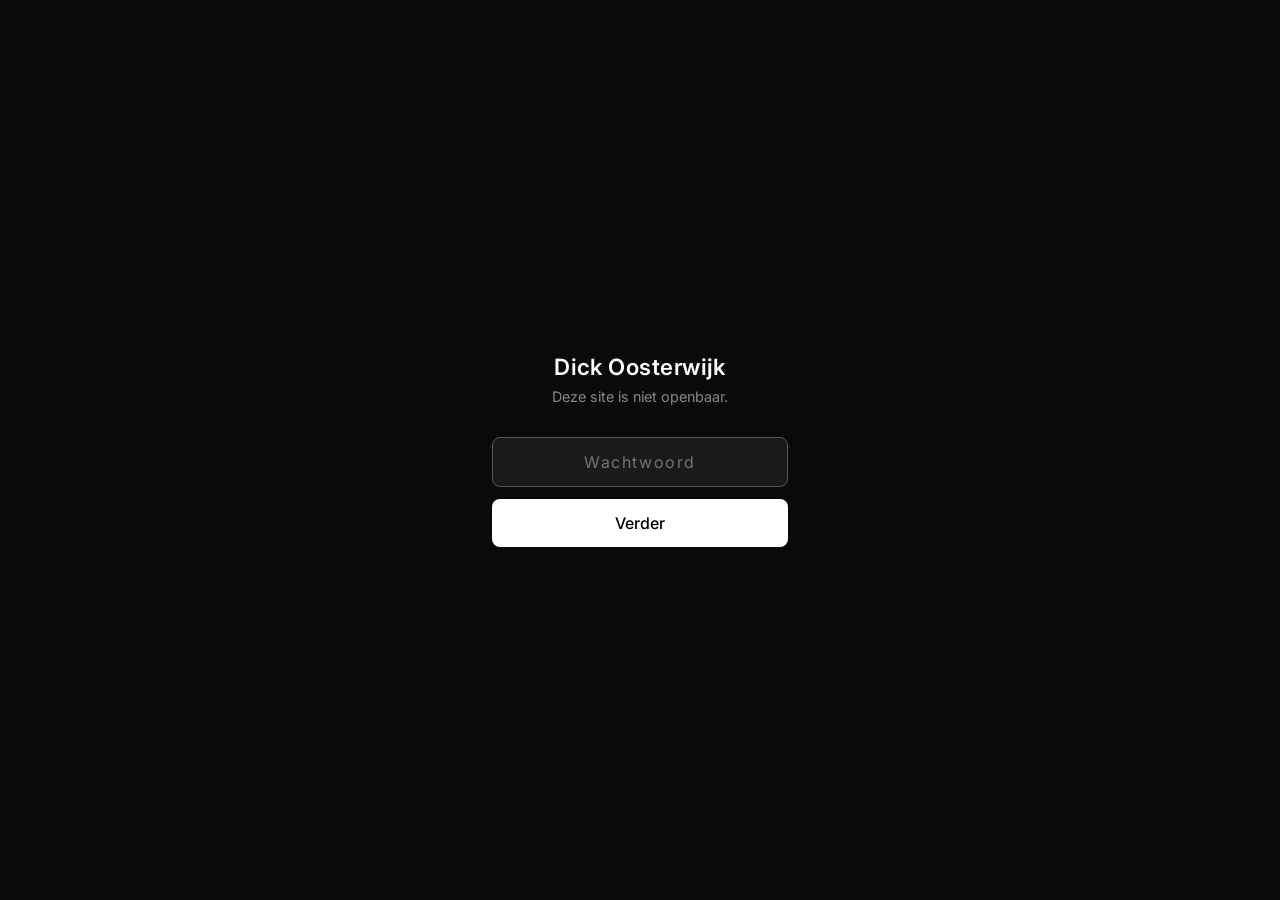
<file: boek.html>
<!DOCTYPE html>
<html lang="nl">
<head>
  <meta charset="UTF-8">
  <meta name="viewport" content="width=device-width, initial-scale=1.0">
  <meta name="robots" content="noindex, nofollow">
  <title>Westerbroeken — de gesprekken · Dick Oosterwijk</title>
  <meta name="description" content="Dertien gesprekken met Dick Oosterwijk over voeding, gezondheid, Bokashi, slaap en het leven op Westerbroeken 1 in Elp.">
  <script>if (!sessionStorage.getItem('dick_auth')) window.location.replace('index.html');</script>
  <link rel="preconnect" href="https://fonts.googleapis.com">
  <link rel="preconnect" href="https://fonts.gstatic.com" crossorigin>
  <link href="https://fonts.googleapis.com/css2?family=Merriweather:ital,wght@0,400;0,700;1,400&family=Playfair+Display:ital,wght@0,700;1,400;1,700&family=Inter:wght@400;500&display=swap" rel="stylesheet">
  <link rel="stylesheet" href="style.css?v=1">
  <style>
    .book-header {
      background: var(--brown-dark);
      color: var(--cream);
      padding: 2rem 1.5rem 2.5rem;
      text-align: center;
    }
    .book-header .back-link {
      display: inline-block;
      color: var(--brown-light);
      font-family: 'Inter', sans-serif;
      font-size: 0.85rem;
      text-decoration: none;
      margin-bottom: 1.5rem;
      letter-spacing: 0.05em;
    }
    .book-header .back-link:hover {
      color: var(--cream);
    }
    .book-header h1 {
      font-family: 'Playfair Display', serif;
      font-size: clamp(1.6rem, 4vw, 2.6rem);
      font-weight: 700;
      color: var(--cream);
      margin: 0 0 0.5rem;
      line-height: 1.2;
    }
    .book-header .subtitle {
      font-family: 'Inter', sans-serif;
      font-size: 0.9rem;
      color: var(--brown-light);
      letter-spacing: 0.08em;
    }
    .book-toc {
      max-width: 900px;
      margin: 0 auto;
      padding: 3rem 1.5rem 2rem;
    }
    .book-toc-label {
      font-family: 'Inter', sans-serif;
      font-size: 0.75rem;
      letter-spacing: 0.15em;
      text-transform: uppercase;
      color: var(--brown-mid);
      margin-bottom: 1.5rem;
      text-align: center;
    }
    .tile-grid {
      display: grid;
      grid-template-columns: repeat(3, 1fr);
      gap: 1rem;
    }
    @media (max-width: 720px) {
      .tile-grid { grid-template-columns: repeat(2, 1fr); }
    }
    @media (max-width: 480px) {
      .tile-grid { grid-template-columns: 1fr; }
    }
    .tile {
      display: block;
      background: var(--warm-white);
      border: 1px solid var(--border);
      border-radius: 10px;
      padding: 1.4rem 1.25rem;
      text-decoration: none;
      transition: background 0.15s, border-color 0.15s, transform 0.1s;
    }
    .tile:hover {
      background: var(--quote-bg);
      border-color: var(--brown-light);
      transform: translateY(-2px);
    }
    .tile-num {
      font-family: 'Inter', sans-serif;
      font-size: 0.7rem;
      letter-spacing: 0.15em;
      text-transform: uppercase;
      color: var(--brown-light);
      display: block;
      margin-bottom: 0.5rem;
    }
    .tile-title {
      font-family: 'Playfair Display', serif;
      font-size: 0.95rem;
      font-style: italic;
      color: var(--brown-dark);
      line-height: 1.4;
    }
    .part-header {
      margin-bottom: 1.5rem;
    }
    .part-label {
      font-family: 'Inter', sans-serif;
      font-size: 0.75rem;
      letter-spacing: 0.15em;
      text-transform: uppercase;
      color: var(--brown-light);
      display: block;
      margin-bottom: 0.4rem;
    }
    .part-header h2 {
      font-family: 'Playfair Display', serif;
      font-size: clamp(1.3rem, 3vw, 1.9rem);
      font-weight: 700;
      color: var(--brown-dark);
      line-height: 1.25;
      margin: 0 0 1rem;
    }
    .chapter-heading {
      font-family: 'Inter', sans-serif;
      font-size: 0.8rem;
      letter-spacing: 0.12em;
      text-transform: uppercase;
      color: var(--brown-mid);
      margin: 2rem 0 0.5rem;
    }
    .prose p {
      margin-bottom: 1.1em;
    }
    .prose strong {
      color: var(--brown-dark);
    }
    article .section {
      max-width: 680px;
      margin: 0 auto;
      padding: 2.5rem 1.5rem;
    }
    /* Fact-check stijlen */
    .fc-table-wrap {
      overflow-x: auto;
      -webkit-overflow-scrolling: touch;
      margin: 1.5rem 0;
    }
    .fc-table {
      width: 100%;
      border-collapse: collapse;
      font-family: 'Inter', sans-serif;
      font-size: 0.85rem;
      margin: 0;
      min-width: 400px;
    }
    .fc-table th {
      background: var(--brown-dark);
      color: var(--cream);
      padding: 0.6rem 0.8rem;
      text-align: left;
      font-weight: 500;
    }
    .fc-table td {
      padding: 0.55rem 0.8rem;
      border-bottom: 1px solid var(--border);
      vertical-align: top;
      line-height: 1.5;
    }
    .fc-table tr:nth-child(even) td { background: var(--warm-white); }
    .fc-table a { color: var(--green-drenthe); }
    .badge {
      display: inline-block;
      font-family: 'Inter', sans-serif;
      font-size: 0.7rem;
      font-weight: 600;
      letter-spacing: 0.08em;
      padding: 0.2rem 0.5rem;
      border-radius: 4px;
      margin-right: 0.4rem;
    }
    .badge-red   { background: #fde8e8; color: #b91c1c; }
    .badge-green { background: #e8f5e4; color: #2e6b24; }
    .badge-amber { background: #fef3c7; color: #92400e; }
    .badge-blue  { background: #e0f0ff; color: #1d4ed8; }
    .fc-warning {
      background: #fff7ed;
      border-left: 3px solid #f97316;
      padding: 0.75rem 1rem;
      margin: 1rem 0;
      font-family: 'Inter', sans-serif;
      font-size: 0.85rem;
      color: #7c2d12;
      border-radius: 0 6px 6px 0;
    }
    .fc-correct {
      background: var(--quote-bg);
      border-radius: 8px;
      padding: 1.25rem 1.5rem;
      margin: 1rem 0;
    }
    .fc-correct li {
      font-family: 'Inter', sans-serif;
      font-size: 0.9rem;
      margin-bottom: 0.4rem;
      color: var(--brown-dark);
    }
    .fc-meta {
      font-family: 'Inter', sans-serif;
      font-size: 0.78rem;
      color: var(--text-muted);
      margin-top: 2rem;
      padding-top: 1rem;
      border-top: 1px solid var(--border);
    }
  </style>
</head>
<body>

  <!-- HEADER -->
  <header class="book-header">
    <div style="display:flex;gap:1.5rem;justify-content:center;flex-wrap:wrap;margin-bottom:1.5rem;">
      <a href="portret.html" class="back-link" style="margin-bottom:0;">← Terug naar het portret</a>
      <a href="begrippen.html" class="back-link" style="margin-bottom:0;">Begrippenregister →</a>
    </div>
    <h1>Westerbroeken — de gesprekken</h1>
    <p class="subtitle">Dick Oosterwijk &nbsp;·&nbsp; Dertien delen</p>
  </header>

  <!-- TEGELS -->
  <div class="book-toc">
    <p class="book-toc-label">De gesprekken</p>
    <div class="tile-grid">
      <a class="tile" href="#deel1"><span class="tile-num">Deel 1</span><span class="tile-title">Methylering en de juiste vorm van vitamines</span></a>
      <a class="tile" href="#deel2"><span class="tile-num">Deel 2</span><span class="tile-title">Keltisch zeezout en de mineralenbalans van je lichaam</span></a>
      <a class="tile" href="#deel3"><span class="tile-num">Deel 3</span><span class="tile-title">Orgaanvlees als volwaardig voedsel</span></a>
      <a class="tile" href="#deel4"><span class="tile-num">Deel 4</span><span class="tile-title">Bokashi — gefermenteerde compost als levend systeem</span></a>
      <a class="tile" href="#deel6"><span class="tile-num">Deel 5</span><span class="tile-title">Magnesium en waarom je het vaak tekortkomt</span></a>
      <a class="tile" href="#deel7"><span class="tile-num">Deel 6</span><span class="tile-title">Waarom je 's nachts wakker ligt en wat je eraan kunt doen</span></a>
      <a class="tile" href="#deel8"><span class="tile-num">Deel 7</span><span class="tile-title">Blauwzuur, bitterstoffen en abrikozenpitten</span></a>
      <a class="tile" href="#deel9"><span class="tile-num">Deel 8</span><span class="tile-title">Gluten en waarom ze ons steeds vaker dwarszitten</span></a>
      <a class="tile" href="#deel10"><span class="tile-num">Deel 9</span><span class="tile-title">Methylering, homocysteïne en de juiste vorm van je vitamines</span></a>
      <a class="tile" href="#deel11"><span class="tile-num">Deel 10</span><span class="tile-title">Eieren, cholesterol en hormonen</span></a>
      <a class="tile" href="#deel12"><span class="tile-num">Deel 11</span><span class="tile-title">Rauwe melk en wat de spreker erin ziet</span></a>
      <a class="tile" href="#deel13"><span class="tile-num">Deel 12</span><span class="tile-title">Het verhaal van de plek</span></a>
      <a class="tile" href="#factcheck" style="border-color: var(--green-drenthe);"><span class="tile-num" style="color: var(--green-drenthe);">Nawoord</span><span class="tile-title">Fact-check — wat klopt, wat niet, wat open blijft</span></a>
    </div>
  </div>

  <article>

    <!-- DEEL 1 -->
    <div class="section" id="deel1">
      <hr class="section-divider">
      <div class="part-header">
        <span class="part-label">Deel 1</span>
        <h2>Methylering en de juiste vorm van vitamines</h2>
      </div>

      <div class="pull-quote">
        <p>"Je wilt de B-vitamines en het folaat innemen in de vorm die ze hebben nadat ze de lever zijn gepasseerd — in omgevormde, actieve toestand."</p>
      </div>

      <div class="prose">
        <p class="chapter-heading">Wat methylering is</p>

        <p><a href="https://nl.wikipedia.org/wiki/Methylering" target="_blank" rel="noopener" style="color: var(--green-drenthe); text-decoration: underline;">Methylering</a> is een proces waarmee je lichaam een schadelijke stof onschadelijk maakt. Die stof heet <a href="https://nl.wikipedia.org/wiki/Homocyste%C3%AFne" target="_blank" rel="noopener" style="color: var(--green-drenthe); text-decoration: underline;">homocysteïne</a>. In dat woord hoor je al "kyste" zitten, en dat verraadt het effect ervan: homocysteïne veroorzaakt ontstekingen op celniveau. Blijft die stof in je lichaam zitten, dan kunnen die ontstekingen uiteindelijk je organen aantasten. Welke organen het zwaarst worden geraakt, hangt af van je genetische zwakke plekken.</p>

        <p>Om homocysteïne kwijt te raken introduceer je een methylbron in je lichaam. Die bindt zich aan de homocysteïne, waarna het geheel wordt afgevoerd via je bloedvaten en je <a href="https://nl.wikipedia.org/wiki/Lymfestelsel" target="_blank" rel="noopener" style="color: var(--green-drenthe); text-decoration: underline;">lymfestelsel</a>, vervolgens via je lever en je nieren, en ten slotte via je ontlasting. Methylering is daarmee een ongelooflijk belangrijk proces. Gebeurt het niet, dan blijft de homocysteïne achter en word je op den duur ziek.</p>

        <p class="chapter-heading">Welke methylbronnen er zijn</p>

        <p>Er bestaan verschillende methylbronnen. <a href="https://nl.wikipedia.org/wiki/Methylsulfonylmethaan" target="_blank" rel="noopener" style="color: var(--green-drenthe); text-decoration: underline;">MSM</a> is daar een voorbeeld van. Daarnaast werken ook vitamine B6, vitamine B12 en folaat als methylbron.</p>

        <p>Bij folaat is één ding cruciaal: gebruik geen <a href="https://nl.wikipedia.org/wiki/Foliumzuur" target="_blank" rel="noopener" style="color: var(--green-drenthe); text-decoration: underline;">foliumzuur</a>. Foliumzuur moet eerst nog worden omgezet, en zolang dat niet gebeurt verdringt het juist de opname van het werkzame folaat. Neem daarom folaat in de actieve vorm, vaak aangeduid als folaat-5. Die zorgt ervoor dat de homocysteïne zich aan de methylbron bindt en onschadelijk wordt, waarna het lichaam het kan afvoeren.</p>

        <p class="chapter-heading">Waarom de vorm waarin je het inneemt zo belangrijk is</p>

        <p>Je wilt de B-vitamines en het folaat innemen in de vorm die ze hebben nadat ze de lever zijn gepasseerd, dus in omgevormde, actieve toestand. De reden daarvoor is dat je lever het werk anders nog moet doen, en daar kan het misgaan.</p>

        <p>Slik je foliumzuur en heeft je lever moeite om dat om te zetten, dan neem je wel foliumzuur op, maar dat doet niets nuttigs. Erger nog: het bezet de opnamecapaciteit die je nodig hebt voor het actieve folaat.</p>

        <p>Hetzelfde geldt voor B12 en B6. Slik je deze in de vorm die de lever nog moet verwerken, en heeft je lever het al druk met alles wat binnenkomt uit bewerkte voeding, dan lukt die omzetting onvoldoende. B6 gaat zich dan ophopen in de lever zonder je cellen te bereiken. Neem je vervolgens méér B6 om dat te compenseren, dan verergert het probleem juist. Schaatser <a href="https://nl.wikipedia.org/wiki/Sven_Kramer" target="_blank" rel="noopener" style="color: var(--green-drenthe); text-decoration: underline;">Sven Kramer</a> heeft op die manier een B6-vergiftiging opgelopen.</p>

        <p class="chapter-heading">Wat je concreet koopt</p>

        <p>Voor B12 onthoud ik de samenstelling uit mijn hoofd. Het bestaat uit twee componenten: methylcobalamine, waarin je het woord methyl al herkent, en adenosylcobalamine. Beide zijn al door de lever verwerkt. Ze gaan rechtstreeks je cellen in en pakken daar de homocysteïne aan.</p>

        <p>Met deze vitamines grijp je dus op celniveau in om de methylering op gang te helpen. De precieze namen van het folaat-5 en de omgevormde vorm van B6 schrijf ik nog even voor je uit. Daarnaast stuur ik je een aanbeveling voor een multivitamine waar al deze stoffen netjes in zitten.</p>
      </div>
    </div>

    <!-- DEEL 2 -->
    <div class="section" id="deel2">
      <hr class="section-divider">
      <div class="part-header">
        <span class="part-label">Deel 2</span>
        <h2>Keltisch zeezout en de mineralenbalans van je lichaam</h2>
      </div>

      <div class="pull-quote">
        <p>"Woon je al vijftig generaties aan een bepaalde kust, dan past het zout van die zee het best bij je lichaam."</p>
      </div>

      <div class="prose">
        <p class="chapter-heading">Waarom we eigenlijk vissen zijn</p>

        <p>Evolutionair gezien zijn we uit de zee voortgekomen. Een paar miljoen jaar geleden kropen onze voorouders aan land, en hun vinnen veranderden geleidelijk in pootjes. Aan die afkomst houden we iets wezenlijks over: ongeveer 60 procent van ons lichaam bestaat uit verdund zeewater. Dat percentage verschilt enigszins per persoon, afhankelijk van geslacht en gewicht, maar als richtlijn houden we 60 procent aan.</p>

        <p>Die 60 procent stuurt heel veel processen aan. Het is het vocht in je cellen en het vocht tussen je cellen, en juist daar vindt het transport van voedingsstoffen naar je cellen plaats. Het zout in dat vocht is dus geen bijzaak, maar een voorwaarde om je lichaam goed te laten functioneren.</p>

        <p class="chapter-heading">Hoe je dat zeewater kwijtraakt</p>

        <p>Het verdunde zeewater verlies je voortdurend, en wel via vrijwel alles wat je uitscheidt. Je tranen zijn zout, je zweet is zout en je urine is zout. Een deel daarvan wil je lichaam ook kwijt, maar tegelijk raak je daarmee mineralen kwijt die je nodig hebt. Je lichaam beschikt over een paar mooie mechanismen om een deel van die mineralen terug te winnen, maar uiteindelijk moet je ze aanvullen.</p>

        <p>Het verdunde zeewater in je lichaam bevat in principe alle mineralen die op aarde voorkomen. Rivieren voeren overal mineralen aan, die komen in de oceaan terecht en raken daar door elkaar gemengd. Daardoor zit in zeewater werkelijk van alles, met natriumchloride als belangrijkste bestanddeel.</p>

        <p class="chapter-heading">Waarom keukenzout tekortschiet</p>

        <p>Keukenzout bestaat voor zo'n 99,9 procent uit natriumchloride. Soms wordt er wat jodium aan toegevoegd, soms wat kalium om de hoeveelheid natriumchloride te verlagen, maar verder zitten er nauwelijks andere mineralen in. Bovendien bevat keukenzout een antiklontermiddel, en dat is in hogere dosis schadelijk voor je.</p>

        <p>Het probleem ontstaat doordat je met keukenzout wel natrium en chloride binnenkrijgt, maar de overige mineralen mist die je lichaam ook nodig heeft, van <a href="https://nl.wikipedia.org/wiki/Magnesium" target="_blank" rel="noopener" style="color: var(--green-drenthe); text-decoration: underline;">magnesium</a> en zink tot mangaan en selenium. Drink je daarnaast veel zoet water, dan verdun je de zoutbalans van je lichaam. Dat bevalt je lichaam niet, en het haalt dan eerst de benodigde mineralen uit je botten, want dat is je opslagmedium. Zo leidt het ene tekort tot het volgende.</p>

        <p>Een sprekend voorbeeld komt van de savanne. Wie daar vroeger een antilope wilde vangen, ging er niet keihard achteraan, want zo'n dier haalt tachtig kilometer per uur. In plaats daarvan liep men het dier de hele dag rustig achterna in de brandende zon, totdat het uitgeput raakte. De jagers konden ondertussen wel drinken, maar dat was zoet rivierwater, en dus kregen ook zij na verloop van tijd een mineralentekort. Je lichaam is er trouwens op gebouwd om het opgedroogde zweetlaagje op je huid, met alle mineralen erin, deels weer terug te winnen. Maar dat is niet genoeg: aanvullen blijft nodig.</p>

        <p class="chapter-heading">Wat dit met je bloeddruk doet</p>

        <p>Lange tijd gold dat veel zout slecht is voor je bloeddruk. Dat klopt voor een deel, maar de oorzaak ligt genuanceerder. Hoge bloeddruk wordt vooral veroorzaakt door te veel suiker en daarnaast door te veel zout, en met dat laatste wordt eigenlijk keukenzout bedoeld.</p>

        <p>Het mechanisme zit zo. Komt er natriumchloride binnen zonder de bijbehorende mineralen, dan moeten je nieren het overtollige zout er weer uitfilteren. Dat lukt moeizaam, omdat je lichaam de balans niet kan herstellen met de ontbrekende mineralen. Je lichaam ervaart dat als een belasting, vergelijkbaar met een aanval die het moet afslaan, en gaat de overige mineralen uit je botten halen. Al dat extra werk levert stress op, en stress betekent een hogere bloeddruk.</p>

        <p class="chapter-heading">Waarom Keltisch zout beter werkt</p>

        <p>Het advies luidt dan ook om geen natriumchloride als zout te gebruiken, maar een volledig zout, en bij voorkeur uit de eigen omgeving. Woon je al vijftig generaties aan een bepaalde kust, dan past het zout van die zee het best bij je lichaam.</p>

        <p>Zelf gebruik ik vooral Keltisch zout, dat in <a href="https://nl.wikipedia.org/wiki/Bretagne" target="_blank" rel="noopener" style="color: var(--green-drenthe); text-decoration: underline;">Bretagne</a> en <a href="https://nl.wikipedia.org/wiki/Normandy" target="_blank" rel="noopener" style="color: var(--green-drenthe); text-decoration: underline;">Normandië</a> wordt gewonnen. Dat komt uit ongeveer dezelfde zee als waar wij aan wonen. Het natriumchloridegehalte ervan ligt rond de 90 procent, en de overige 10 procent bestaat uit andere mineralen. Juist dat verschil maakt veel uit, want de samenstelling lijkt veel meer op je eigen celvocht. Daardoor kun je er bijna niet te veel van binnenkrijgen.</p>

        <p>Bij mijn eigen huisdieren heb ik het effect gezien. Twee gecastreerde katers krijgen vooral in de winter snel last van hun nieren en blaas, in de periode dat ze buiten geen prooidieren vangen. Geef ik ze dan een heel klein beetje Keltisch zout door hun eten, dan houden die problemen op.</p>

        <p class="chapter-heading">Een praktische tip</p>

        <p>Een verstandige gewoonte is om een paar korreltjes Keltisch zout in je drinkwater te doen. Houd het zo weinig dat je het niet proeft, want het gaat niet om de smaak. Toch ga je na verloop van tijd het verschil merken: je ervaart het water anders, en je merkt dat je minder vaak hoeft te plassen en minder hoeft te drinken.</p>
      </div>
    </div>

    <!-- DEEL 3 -->
    <div class="section" id="deel3">
      <hr class="section-divider">
      <div class="part-header">
        <span class="part-label">Deel 3</span>
        <h2>Orgaanvlees als volwaardig voedsel</h2>
      </div>

      <div class="pull-quote">
        <p>"Honderd jaar geleden ging het orgaanvlees naar de rijkste mensen, want dat bracht het meeste op. Hoe die volgorde precies is omgedraaid, is moeilijk te zeggen."</p>
      </div>

      <div class="prose">
        <p class="chapter-heading">Waarom dieren instinctief voor organen kiezen</p>

        <p>Wie honden en katten heeft, ziet het meteen: van alle vlees gaat hun voorkeur uit naar hart en lever, en in mindere mate naar nier. Dat is geen toeval. Die dieren lijken een feilloos gevoel te hebben voor de voedingswaarde van wat ze binnenkrijgen, en dat besef gaat onze eigen manier van beoordelen ver te boven. Een hond heeft bovendien een ongelooflijk reukvermogen en ruikt waarschijnlijk talloze stoffen die wij niet eens waarnemen. Zo weet zo'n dier precies wat goed voor hem is.</p>

        <p class="chapter-heading">De bijzondere waarde van hart</p>

        <p>Probeer je die dierlijke voorkeur naar menselijke maatstaven te vertalen, dan kom je al snel bij <a href="https://nl.wikipedia.org/wiki/Co%C3%ABnzym_Q10" target="_blank" rel="noopener" style="color: var(--green-drenthe); text-decoration: underline;">coenzym Q10</a> uit. Runderhart bevat daar een opvallend grote hoeveelheid van. Coenzym Q10 werkt als een soort verjongings- en reparatiemiddel voor je systeem, en het wordt in dure zalfjes verwerkt, vaak in minimale doseringen. Gewoon rundvlees bevat al aardig wat van deze stof, maar een hart bevat er ongeveer tien keer zoveel.</p>

        <p>Hart is puur spiervlees zonder vet. Voor de een is dat een nadeel, voor de ander juist een voordeel. Je kunt er prachtige stoofpotjes van maken, en de meeste mensen proeven niet eens dat het hart is. Voor de smaak kun je het rustig naast biefstuk gebruiken, en een mengsel van beide levert ook genoeg vet op. Op die manier neem je een grote gezondheidswaarde mee zonder dat je er iets van merkt.</p>

        <p class="chapter-heading">Lever en de B-vitamines</p>

        <p>Hart heeft op zichzelf geen sterke smaak, maar lever wel. Daar zit een bittertje in, en het is veelzeggend dat veel bittere stoffen juist goed zijn voor je eigen lever. Wie de smaak niet te uitgesproken vindt, kan lever bakken met ui, knoflook en wat stukjes paprika. Sommige mensen eten zelfs gewoon lapjes lever.</p>

        <p>Met lever krijg je een enorme hoeveelheid B-vitamines binnen, en bovendien in een gunstige vorm. Het zijn B-vitamines die niet eerst nog door jouw eigen lever hoeven te worden omgezet voordat je ze kunt opnemen, want de lever van het dier heeft dat werk al gedaan. Een varkenslever bevat gigantische hoeveelheden B-vitamines, op voorwaarde dat het om een goed dier gaat.</p>

        <p>Bij orgaanvlees is de herkomst dan ook belangrijker dan bij gewoon vlees. Kies bij voorkeur biologisch, of vlees van dieren die hun hele leven buiten hebben gelopen en niet hebben gegeten van kunstmest en allerlei andere troep. Dieren uit een natuurlijke omgeving, zoals Schotse hooglanders, zijn een goed voorbeeld.</p>

        <p class="chapter-heading">Waarom we orgaanvlees zijn vergeten</p>

        <p>Honderd jaar geleden lag de waardering precies andersom. Werd er een dier geslacht, dan ging het orgaanvlees naar de rijkste mensen, want dat bracht het meeste op. Daarna kwam het vet, en pas daarna de steeds magerder wordende vleessoorten. Dat is logischer dan het nu lijkt, want alle vetoplosbare vitamines zitten in het vet en niet in het rode spiervlees.</p>

        <p>Hoe die volgorde precies is omgedraaid, is moeilijk te zeggen. Het kan te maken hebben met een verdere verwijdering van de natuur. Bij natuurvolken is het in elk geval nog steeds anders: daar eet men eerst het hart en de lever op. Een goede jager die af en toe een ree schiet, geeft de nodige stukken aan zijn hond, maar de lever eet hij zelf, nog dezelfde dag.</p>

        <p>Het bewaren van organen was altijd het lastige punt, want ze bederven als eerste. Vaak werden ze daarom verwerkt tot leverworst, die je veel makkelijker kon bewaren. Een mooi voorbeeld is de Hausmacher: bij het slachten van vooral een varken werden stukjes nier, hart en lever er grof in verwerkt, terwijl de lever samen met vet en wat vleesmassa fijn werd gemalen tot de basis. Zo had je een heerlijk hapje waarin je de uitgesproken orgaansmaak nauwelijks terugproefde, maar de voedingsstoffen wel binnenkreeg.</p>

        <p class="chapter-heading">Waar je orgaanvlees kunt kopen</p>

        <p>In Nederland wordt het steeds moeilijker om aan orgaanvlees te komen. Vroeger verkocht de slager gewoon hart, vaak bedoeld voor de hond, voor een fractie van de prijs van ander vlees. In veel andere landen kan dat nog steeds, maar hier is het bijna niet meer te krijgen.</p>

        <p>Een Turkse slager is een goede plek om te beginnen. Een andere mogelijkheid is om het te vragen bij een biologische slager, bijvoorbeeld via de Groene Weg, met de vraag om een kilo hart te regelen. Soms moet je dan een heel hart afnemen.</p>

        <p class="chapter-heading">Hoe je hart en lever klaarmaakt</p>

        <p>De bereiding van hart wijkt af van die van gewoon vlees. Het hart is de enige anatomisch enkelvoudig gestreepte spier in je lichaam, met een heel eigen, gladde vezelstructuur. Bak of kook je het kort, dan wordt het rubberig en taai, en dat is niet lekker.</p>

        <p>Je kunt er beter kleine stukjes van maken en die verwerken tot een ragout of een hachee, samen met je aardappelen en de rest. Laat dat vervolgens anderhalf uur zachtjes stoven. Lever kun je daarentegen wel gewoon bakken, zoals hierboven beschreven.</p>

        <p>Het rendement is bovendien snel merkbaar. Eet je dit eens per maand, dan profiteer je al van de coenzym Q10 uit het hart en van de B-vitamines uit de lever.</p>

        <p class="chapter-heading">Eten wat je wilt genezen</p>

        <p>Tot slot een gedachte die wat moeilijker te onderbouwen is, maar wel voor de hand ligt. Heb je zelf een ziek orgaan, en eet je het gezonde orgaan van een zoogdier dat dicht bij je staat, dan krijg je precies de stoffen binnen die dat orgaan nodig heeft om gezond te zijn. Heb je last van je nier, eet dan nier. Heb je last van je hart, eet dan hart. Hetzelfde principe is bij dieren te zien: een hond met leverproblemen krijgt lever, een kat met nierproblemen krijgt nier.</p>

        <p>Hier is nog weinig harde wetenschap voor, en het blijft voorlopig een werkhypothese die nader onderzoek verdient. Plausibel is het wel.</p>

        <p>Wat beter onderbouwd is, is het belang van vlees bij een tekort aan vitamine B12. Dat tekort komt vooral voor bij veganisten en vegetariërs. Een vegetariër met fysieke klachten kan baat hebben bij wat meer vlees, al was het maar eens in de paar weken een stukje hart in een stoofpotje. Voor wie er principieel mee worstelt, blijft dat een lastige afweging, ook als het lekker blijkt te smaken.</p>
      </div>
    </div>

    <!-- DEEL 4 -->
    <div class="section" id="deel4">
      <hr class="section-divider">
      <div class="part-header">
        <span class="part-label">Deel 4</span>
        <h2>Bokashi — gefermenteerde compost als levend systeem</h2>
      </div>

      <div class="pull-quote">
        <p>"Als je alles met Bokashi doet, is de hele bacteriële omgeving waarin je leeft hetzelfde als wat jouw darmflora zou moeten zijn."</p>
      </div>

      <div class="prose">
        <p><strong><a href="https://nl.wikipedia.org/wiki/Bokashi" target="_blank" rel="noopener" style="color: var(--green-drenthe); text-decoration: underline;">Bokashi</a> is eigenlijk gefermenteerde compost. De truc is dat het niet mag rotten, want als het gaat rotten komt het boven de veertig graden en dan gaan alle goede bacteriën dood. Met goede bacteriën bedoel ik de bacteriën die in de bodem zitten, die in jouw darmflora zitten, die op je eten zitten en die in je huis zitten. Dat zijn allemaal anaerobe bacteriën.</strong></p>

        <p>Door onze manier van eten en door allerlei conserveermiddelen gaat dat mis. Conserveermiddelen maken bacteriën dood, en zoals ze de bacteriën in je eten doden, doden ze ook de bacteriën in je darmen. Dan moet je weer een beetje aanvullen, want je eet altijd wel eens een verkeerde knakworst of zoiets. Daarvoor moet je dan <a href="https://nl.wikipedia.org/wiki/Probiotica" target="_blank" rel="noopener" style="color: var(--green-drenthe); text-decoration: underline;">probiotica</a> gebruiken.</p>

        <p><strong>Maar als je alles met Bokashi doet, heb je dat probleem niet, want dan is de hele bacteriële omgeving waarin je leeft hetzelfde als wat jouw darmflora zou moeten zijn.</strong></p>

        <p>Fermenteren is een proces waarbij je iets langzaam laat vergaan, maar dat doe je niet via een rottingsproces, want daarbij komt de temperatuur boven de veertig graden en dan gaan de goede bacteriën dood. Boven de veertig graden gaan trouwens alle bacteriën dood, op een aantal na.</p>

        <p>Koorts doet precies dat: het maakt er iets kapot van. Even wat kapotmaken dat niet deugt.</p>

        <p><strong>Bokashi kun je heel eenvoudig maken. Je bewaart je groenteafval en je tuinafval en gooit dat in een emmer. Ik doe er een beetje priming bij met Bokashi van de vorige keer. Dan gaan die bacteriën het fermentatieproces doen en komt er geen rotting aan te pas.</strong></p>

        <p>Zo fermenteert het hele voedselafval en tuinafval. Daar komt vocht uit, want het is voor tachtig procent of meer water. Dat vocht heeft precies de goede bacteriesamenstelling die onze menselijke omgeving draaglijk of zelfs gezond maakt. Foute bacteriën krijgen daardoor geen kans meer.</p>

        <p>Je kunt zelf Bokashi maken, maar je kunt het ook kopen, bijvoorbeeld als EM. Dat is gewoon te koop.</p>

        <p><strong>Wat wij nu doen, is dat we bijna alles hier in huis reinigen met een biologisch schoonmaakmiddel en daar Bokashi bij spuiten, over alles. Ik heb een herentoilet, en mannen spetteren altijd. Met een schoonmaakmiddel op alcohol stinkt het binnen drie dagen weer, want de voegen zitten vol met foute bacteriën die stinken. Ik heb er twee keer Bokashi op gespoten en nu ruik ik niks meer. De goede bacteriën hebben het overgenomen.</strong></p>

        <p>Dit huis is wat dat betreft een echte Bokashi-kolonie.</p>

        <p>Wat ze bij de boerderij van Alinda hebben gedaan, is een hoeveelheid Bokashi in de lege mestput gooien. Daar komt dan de mest van de koeien in, en die wordt ook weer Bokashi. De bacteriën nemen het over. Dat groeit wel geleidelijk, want je kunt niet twintig kuub mest met een cupje Bokashi behandelen. De biologische boeren weten dat al.</p>

        <p><strong>Het eerste voordeel is dat de mestput niet meer stinkt. Dat is een lekker praktisch voordeel als je het ruikt. Ten tweede komen er veel minder hoefproblemen voor bij de koeien, omdat de bacteriën op de hoef ook goed zijn.</strong></p>

        <p>Die mest wordt vervolgens over het weiland verspreid. Het is betere mest, en hij ruikt ook anders. Hij ruikt niet zo scherp. Er gaat minder over in stank en de stikstofbelasting valt lager uit. Dat kun je gewoon meten.</p>

        <p>Maar er gebeurt nog iets. Toen ze dat eenmaal deden, konden ze ook een kruidenmengsel met klaver in het weiland zaaien in plaats van alleen maar gras. En wat gebeurde er toen? De eerste keer dat de controleur kwam om de melk te checken, nam die een bos bloemen mee. Want de kwaliteit van de melk was echt geweldig geworden. Meer mineralen, meer eiwitten, meer vetten, alles was beter geworden. Ze hadden eigenlijk maar één stap richting biologisch boeren gezet.</p>

        <p><strong>Na een tijdje kwamen ze erachter dat ze driehonderd liter melk per week meer hadden. Kan dat dan gewoon? Ja, dat kan gewoon. De productie neemt toe en de kwaliteit neemt toe.</strong></p>
      </div>
    </div>

    <!-- DEEL 6 -->
    <div class="section" id="deel6">
      <hr class="section-divider">
      <div class="part-header">
        <span class="part-label">Deel 6</span>
        <h2>Magnesium en waarom je het vaak tekortkomt</h2>
      </div>

      <div class="pull-quote">
        <p>"We kopen kilo's en betalen per kilo, niet naar voedingswaarde. Een tomaat uit Zuid-Italië bevat tien keer zoveel magnesium als een tomaat uit een geregelde teelt."</p>
      </div>

      <div class="prose">
        <p class="chapter-heading">Waarom magnesium ertoe doet</p>

        <p>Magnesium is een mineraal dat je lichaam onder meer nodig heeft om de stofwisseling van je cellen goed te laten functioneren. In iedere cel zitten de <a href="https://nl.wikipedia.org/wiki/Mitochondrium" target="_blank" rel="noopener" style="color: var(--green-drenthe); text-decoration: underline;">mitochondriën</a>, die je kunt zien als de maagjes of de spijsverteringsorganen van die cel. Soms heeft een cel er meerdere. Komt magnesium tekort, dan werken die mitochondriën niet goed meer, en dat heeft gevolgen die door je hele lichaam kunnen opduiken.</p>

        <p>Een veelvoorkomend symptoom is kramp in je spieren. Die kramp is echter een gevolg, niet de oorzaak. De werkelijke oorzaak ligt dieper: in de spiercellen functioneert het metabolisme niet goed meer doordat er een magnesiumgebrek is.</p>

        <p class="chapter-heading">Waarom je voeding vaak te weinig magnesium bevat</p>

        <p>Veel mensen gaan ervan uit dat je niets hoeft bij te slikken zolang je maar gewoon eet. Bij magnesium gaat dat niet op. In het huidige akkerbouwsysteem is magnesium namelijk zwaar ondervertegenwoordigd in groente en fruit. Dat heeft twee oorzaken. De landbouwgrond is enerzijds uitgeput, en anderzijds bevat de grond in West-Europa van nature al weinig magnesium.</p>

        <p>Daar komt bij dat we groente en fruit verhandelen op uiterlijk, op grootte en op gewicht. We kopen kilo's en betalen per kilo, niet naar voedingswaarde. Het verschil is groot. Een tomaat die op de volle grond is gekweekt in Zuid-Italië bevat ongeveer tien keer zoveel magnesium als een tomaat uit een geregelde teelt. In ons normale voedingspatroon ontbreekt daardoor voor een groot deel de magnesium.</p>

        <p>Vlees biedt geen uitweg. Daar zit weliswaar ook magnesium in, maar het dier heeft in feite hetzelfde gegeten als wij, alleen in iets andere samenstelling, en komt dus net zo goed magnesium tekort.</p>

        <p>Eigenlijk is het vreemd dat op de verpakking wel het aantal calorieën staat vermeld, maar niet de hoeveelheid voedingsstoffen. Dat we groente per kilo verkopen in plaats van naar voedingswaarde, is een keuze die operationeel handig is maar inhoudelijk merkwaardig.</p>

        <p class="chapter-heading">Magnesium bijslikken: let op de vorm</p>

        <p>Je kunt magnesium bijslikken, maar dan loop je tegen een paar valkuilen aan. Er bestaan zeker acht verschillende vormen. Magnesiumchloride en magnesiumoxide moet je niet slikken, terwijl magnesiumlactaat en <a href="https://nl.wikipedia.org/wiki/Magnesiumcitraat" target="_blank" rel="noopener" style="color: var(--green-drenthe); text-decoration: underline;">magnesiumcitraat</a> juist goed worden opgenomen. Vaak zijn de best opneembare vormen ook de duurste.</p>

        <p>Er speelt nog iets. Magnesium werkt, in welke vorm dan ook, als een maagzuurremmer. Slik je het, dan verander je de samenstelling van je maagzuur. Dat is ongelukkig, want je lichaam is er buitengewoon goed in om die samenstelling precies af te stemmen. Door magnesium te slikken verstoor je dat fijn afgestelde systeem.</p>

        <p class="chapter-heading">Opname via de huid</p>

        <p>Een aantrekkelijker route loopt via de huid. Je kunt vrijwel alle mineralen via je huid opnemen, en zelfs bepaalde vitamines. De oplossing waar ik zelf voor gekozen heb, is magnesiumchloride dat ik via de huid laat opnemen in plaats van het te slikken.</p>

        <p>Die magnesiumchloride haal ik uit Nederland, want Nederland heeft een van de mooiste magnesiumvoorraden ter wereld, bij Veendam, gewonnen door Nedmag. Het is heel zuiver. Ik meng het met gewoon kraanwater. Doordat het magnesiummolecuul vrij lang is, ontstaat een olieachtige vloeistof. Die wordt magnesiumolie genoemd, al komt er geen olie aan te pas. Dat smeer je een paar keer per week op je huid, het maakt niet uit waar. Je lichaam neemt vervolgens op wat het nodig heeft, en daardoor kun je het ook niet overdoseren.</p>

        <p>Een voetenbad of een gewoon bad met magnesiumvlokken werkt eveneens uitstekend. De gevolgen kunnen behoorlijk merkbaar zijn als je een tekort had. Wie met een tekort een kwartiertje in zo'n bad ligt, kan zich daarna heel anders gaan voelen. Ik ken voorbeelden van mensen die zichzelf 's middags altijd druk en hyperactief noemden, en die na het insmeren met magnesium ineens lekker rustig werden. Bij een magnesiumgebrek ben je namelijk voortdurend gespannen, en daar horen die spierkrampen bij.</p>

        <p class="chapter-heading">Zon, zeewater en het verband met vitamine D3</p>

        <p>Hetzelfde mechanisme verklaart waarom mensen opknappen aan zee. Wie door zeewater wandelt, neemt mineralen op via de huid. Denk aan mensen met reuma die enkele maanden in Spanje overwinteren en daar binnen een week van hun reumatische klachten af zijn. Dat komt door de combinatie van zon en zeewater.</p>

        <p>In de zon maakt je lichaam namelijk vitamine D3 aan, en D3 heb je nodig om mineralen te kunnen opnemen en op te slaan in je botten. Zitten deze mensen een week in de zon en lopen ze door de zee, dan nemen ze via hun huid de mineralen op die ze nodig hebben, en dankzij de aangemaakte D3 kunnen ze die ook daadwerkelijk verwerken.</p>

        <p class="chapter-heading">De staat van de kennis</p>

        <p>Artsen schrijven eerder een pil voor dan dat ze iemand adviseren een bad met magnesium te nemen. Toch is er een stevige basis voor deze aanpak. Pragmatisch gezien nemen mensen al honderden, zo niet duizend jaar bronbaden in mineraalrijk water, en ze voelen zich daarna beter.</p>

        <p>Wetenschappelijk is in elk geval duidelijk dat magnesium onmisbaar is voor je systeem, en dat een haperend systeem, doordat je onvoldoende voeding kunt opnemen, tot gezondheidsklachten leidt. Dat het spectrum aan mogelijke klachten breed is, maakt het lastig om er één sluitend onderzoek omheen te bouwen, maar het ondergraaft de kern niet.</p>

        <p>Daarom hoort magnesium thuis in de top tien van dingen die je voor preventie zou moeten doen. Het is een van de makkelijkste ingrepen om gezondheidsklachten waarvan je de oorzaak niet kunt achterhalen, alsnog op te lossen.</p>
      </div>
    </div>

    <!-- DEEL 7 -->
    <div class="section" id="deel7">
      <hr class="section-divider">
      <div class="part-header">
        <span class="part-label">Deel 7</span>
        <h2>Waarom je 's nachts wakker ligt en wat je eraan kunt doen</h2>
      </div>

      <div class="pull-quote">
        <p>"Heb je een probleem, dan is het juist niet verstandig om dat 's avonds wakker te willen oplossen. Ga gewoon slapen — je brein werkt er 's nachts aan."</p>
      </div>

      <div class="prose">
        <p class="chapter-heading">De activiteitscyclus en je beste uren</p>

        <p>Je dag verloopt volgens een vaste cyclus. 's Morgens, als je wakker wordt, begint je lichaam prestatiehormonen en neurotransmitters op te bouwen om goed te kunnen functioneren. Ongeveer zes uur nadat je in je eigen ritme bent ontwaakt, bereik je je piek. Op dat moment staan de prestatiehormonen, zoals <a href="https://nl.wikipedia.org/wiki/Cortisol" target="_blank" rel="noopener" style="color: var(--green-drenthe); text-decoration: underline;">cortisol</a> en adrenaline, op hun hoogtepunt. Dat valt voor de meeste mensen rond het middaguur. Daarna zakt het niveau weer geleidelijk.</p>

        <p>Daaruit volgt een eenvoudige vuistregel. De belangrijkste dingen die je te doen hebt, kun je het beste in de ochtend aanpakken, wanneer je nog op je best bent.</p>

        <p class="chapter-heading">Ochtendmens of avondmens</p>

        <p>Niet iedereen volgt hetzelfde ritme. Ongeveer twintig procent van de mensen functioneert in de ochtend op zijn best, en ongeveer twintig procent in de avond. Voor de overige groep maakt het tijdstip weinig uit. Het is bovendien deels een kwestie van aangeleerd ritme. Wie van nature een ochtendmens is, kan zijn ritme verleggen en op den duur een avondmens worden, simpelweg door later op te staan en de cyclus mee te verschuiven.</p>

        <p class="chapter-heading">Wakker worden van een te lange nuchtere nacht</p>

        <p>Een veelvoorkomende, maar vaak onderschatte oorzaak van wakker liggen, heeft met eten te maken. Mensen vertellen geregeld dat ze rond drie of half vier 's nachts wakker worden en daarna de slaap niet meer kunnen vatten. Vraag je dan wanneer ze voor het laatst gegeten hebben, dan blijkt dat vaak rond zes uur 's avonds te zijn geweest.</p>

        <p>Die gedachte klopt niet helemaal. Wie om zes uur 's avonds voor het laatst eet en om drie uur 's nachts wakker wordt, heeft op dat moment negen uur niets gegeten. Het lichaam slaat dan alarm omdat de bloedsuiker te laag wordt. Het maakt adrenaline aan om vetzuren te mobiliseren en daar glucose van te maken, en juist door die adrenaline lig je wakker.</p>

        <p class="chapter-heading">Wat je beter wel kunt eten voor het slapen</p>

        <p>Het advies luidt daarom om vlak voor het slapengaan toch iets te eten. Ga je bijvoorbeeld om elf uur naar bed, neem dan rond tien uur nog iets met vet en eiwit, maar zonder koolhydraten. Koolhydraten geven namelijk te snel een piek in je bloedsuiker, gevolgd door een dal, en dat werkt averechts.</p>

        <p>Denk aan een plakje worst of een stukje Franse kaas, eventueel met een glas rode wijn erbij. Wat je vooral achterwege laat, is het toastje of het broodje. Juist dat brood zorgt opnieuw voor een bloedsuikerpiek en daarna een dip, met alle onrust van dien.</p>

        <p class="chapter-heading">Hoe dit zich verhoudt tot intermittent fasting</p>

        <p>Deze gewoonte verstoort intermittent fasting niet wezenlijk. Stel dat je eet tussen vijf uur 's middags en elf uur 's avonds, dan houd je een eetraam van zes uur aan. Je lichaam moet daar wel even aan wennen. Het kost dus tijd voordat je lijf accepteert dat je pas later op de dag begint met eten. Het eetraam hoeft trouwens niet per se zestien uur vasten te betekenen. Een ritme van twaalf uur kan ook al volstaan.</p>

        <p class="chapter-heading">Het middagdutje en je werkelijke slaapbehoefte</p>

        <p>Een kort middagdutje helpt. Doe het niet te laat, bijvoorbeeld rond een uur, en houd het kort, ongeveer een half uur en niet veel langer. Met zo'n dutje heb je 's nachts daadwerkelijk minder slaap nodig.</p>

        <p>De hoeveelheid diepe slaap die je nodig hebt, hangt bovendien samen met wat je op een dag meemaakt. Na een dag met veel prikkels, veel mensen en veel verschillende plekken, bijvoorbeeld na drie lezingen op één dag, schiet de diepe slaap omhoog. Het lichaam vraagt dan eenvoudigweg om meer herstel.</p>

        <p class="chapter-heading">Slaap als manier om problemen op te lossen</p>

        <p>Tot slot speelt slaap een rol bij het verwerken van indrukken en het oplossen van problemen. Prikkels van overdag verwerk je hoe dan ook in je slaap. Heb je een probleem, dan is het juist niet verstandig om dat 's avonds wakker te willen oplossen.</p>

        <p>Een betere aanpak is om vooraf zoveel mogelijk informatie te verzamelen rond het vraagstuk, ook gegevens waarvan je nog niet zeker weet of ze er iets mee te maken hebben. Vervolgens ga je gewoon slapen. Slaap je redelijk, dan dient de oplossing zich de volgende dag vaak vanzelf aan, omdat je brein er in de nacht aan heeft gewerkt.</p>
      </div>
    </div>

    <!-- DEEL 8 -->
    <div class="section" id="deel8">
      <hr class="section-divider">
      <div class="part-header">
        <span class="part-label">Deel 8</span>
        <h2>Blauwzuur, bitterstoffen en abrikozenpitten</h2>
      </div>

      <div class="pull-quote">
        <p>"Door vele generaties evolutie kan een gezonde menselijke cel doorgaans goed met kleine hoeveelheden blauwzuur omgaan. Die bitterheid hebben we uit onze groenten weggekweekt — en daarmee ook iets nuttigs."</p>
      </div>

      <div class="prose">
        <p class="chapter-heading">Wat blauwzuur in onze voeding doet</p>

        <p><a href="https://nl.wikipedia.org/wiki/Waterstofcyanide" target="_blank" rel="noopener" style="color: var(--green-drenthe); text-decoration: underline;">Blauwzuur</a>verbindingen komen veel voor in de natuur en laten zich vaak herkennen aan een bittere smaak. Je vindt ze in vrijwel alle zaden en pitten, die immers licht bitter zijn. Door vele generaties evolutie kan een gezonde menselijke cel doorgaans goed met kleine hoeveelheden blauwzuur omgaan.</p>

        <p>Vroeger waren groenten als witlof en andijvie behoorlijk bitter. Dat is grotendeels verleden tijd, omdat de bitterheid eruit is gekweekt: de meeste mensen vinden bitter nu eenmaal niet lekker. Volgens Dick hebben we met die bittere smaak echter ook een nuttig bestanddeel uit ons voedingspatroon verwijderd.</p>

        <p class="chapter-heading">Gewenning aan kleine hoeveelheden</p>

        <p>Een gezonde cel kan getraind worden om beter tegen blauwzuur te kunnen. Hij verwijst daarbij naar het historische verhaal dat Romeinse keizers heel kleine hoeveelheden cyanide innamen om zich tegen vergiftiging te wapenen, en dat ze die dosis geleidelijk opvoerden. Analyse van hun haren zou later forse hoeveelheden blauwzuur hebben aangetoond, terwijl ze niet aan dat blauwzuur zelf overleden. Een vergelijkbaar verhaal wordt verteld over Raspoetin.</p>

        <p class="chapter-heading">Bitterstoffen terugbrengen in je maaltijd</p>

        <p>Omdat de bitterheid uit veel groenten is weggekweekt, is ook een preventief bedoeld bestanddeel uit onze voeding verdwenen. Dick lost dat naar eigen zeggen eenvoudig op. Bij het bereiden van andijvie of spinazie voegt hij vijf tot tien procent wilde bladgroente toe, zoals weegbree en paardenbloemblad. Veel meer is niet smakelijk, want dat maakt het geheel stug. Op die manier wordt het gerecht wat bitterder en komen de blauwzuurverbindingen mee.</p>

        <p class="chapter-heading">Waarom je abrikozenpitkernen nog nauwelijks los kunt kopen</p>

        <p>De kern van een abrikozenpit heeft de structuur van een amandel en laat zich net als een nootje kauwen. Vroeger waren de kernen los te koop. Dat veranderde nadat iemand er twintig achter elkaar at en daar flink beroerd van werd, met een dag ziekenhuisopname tot gevolg. De betrokkene herstelde zonder medicatie, maar sindsdien is er een sterke angst voor abrikozenpitkernen ontstaan, en zijn ze in het gewone circuit nauwelijks meer verkrijgbaar.</p>

        <p>De pitten verdwijnen vaak in de industrie, waar ze worden gebruikt om producten een bittere smaak te geven. Dat gebeurt ook met andere bitterstoffen, zoals kinine, dat tegenwoordig los amper nog te krijgen is maar nog wel industrieel wordt gebruikt, bijvoorbeeld in tonic. Bij bitterkoekjes uit de supermarkt staan abrikozenpitkernen in negen van de tien gevallen gewoon op de ingrediëntenlijst.</p>

        <p><em>Opmerking: de bewering dat blauwzuur of <a href="https://nl.wikipedia.org/wiki/Amygdaline" target="_blank" rel="noopener" style="color: var(--green-drenthe); text-decoration: underline;">amygdaline</a> kanker zou voorkomen of behandelen is niet ondersteund door wetenschappelijk onderzoek. Wie zich zorgen maakt over gezondheidsklachten, doet er goed aan dat met een arts te bespreken.</em></p>
      </div>
    </div>

    <!-- DEEL 9 -->
    <div class="section" id="deel9">
      <hr class="section-divider">
      <div class="part-header">
        <span class="part-label">Deel 9</span>
        <h2>Gluten en waarom ze ons steeds vaker dwarszitten</h2>
      </div>

      <div class="pull-quote">
        <p>"Ons darmstelsel is niet goed afgestemd op die specifieke eiwitten, zeker niet op de huidige hoeveelheden. Evolutionair gezien doen we dit nog niet lang."</p>
      </div>

      <div class="prose">
        <p class="chapter-heading">Wat gluten zijn</p>

        <p><a href="https://nl.wikipedia.org/wiki/Gluten" target="_blank" rel="noopener" style="color: var(--green-drenthe); text-decoration: underline;">Gluten</a> zijn een bepaald soort eiwit dat voorkomt in granen, met tarwe als bekendste voorbeeld. Het zijn lange, taaie eiwitmoleculen, en juist die eigenschap maakt ze bruikbaar bij het bakken. Bij het rijzen van deeg ontstaan luchtbellen, en het glutennetwerk houdt die bellen op hun plek in plaats van ze te laten ploffen. Daardoor krijg je een luchtig brood.</p>

        <p>Bevat een graan weinig gluten, dan blijft het brood juist stevig en taai. Dat zie je bijvoorbeeld bij zuurdesembrood, dat compacter is.</p>

        <p class="chapter-heading">Hoe tarwe steeds meer gluten ging bevatten</p>

        <p>In koudere streken bevat tarwe van nature relatief weinig gluten, wat het lastig maakt om luchtig brood te bakken. Daar zijn een paar oplossingen voor. Je kunt graan uit een warmer land zoals Italië importeren, je kunt gluten toevoegen, of je kunt tarwerassen kweken die steeds meer gluten bevatten. In dat laatste is Nederland samen met andere landen erg bedreven geworden. Zo is het glutengehalte stap voor stap opgevoerd, ten gunste van mooiere broden.</p>

        <p>Het probleem is dat ons darmstelsel niet goed is afgestemd op die specifieke eiwitten, zeker niet op de huidige hoeveelheden. Evolutionair gezien doen we dit nog niet lang, en onze darmen hebben zich niet kunnen aanpassen aan de schaal waarop gluten nu in ons eten zitten. Ter vergelijking: spelt is in feite ook een tarwe, maar dan een ouder ras, en bevat misschien maar een kwart van de gluten.</p>

        <p class="chapter-heading">Is een glutenintolerantie omkeerbaar?</p>

        <p>Het lijkt erop dat een opgebouwde glutenintolerantie deels terug te draaien is, en datzelfde geldt voor allergieën in het algemeen. De gedachte daarachter is dat de bacteriën in je darmslijmvlies die deze eiwitten helpen verteren, na een langdurige overbelasting overwerkt raken en in aantal afnemen. Die populatie kun je weer opbouwen, maar dat moet heel voorzichtig gebeuren.</p>

        <p>Bij wie volledig glutenintolerant is, wordt coeliakie vastgesteld. Lastiger is de groep die een beetje, of iets meer dan een beetje, intolerant is zonder het te weten. Zij blijven brood eten en blijven kwakkelen.</p>

        <p>Het darmslijmvlies raakt daardoor te dun en te doorlaatbaar. Normaal zorgt dat slijmvlies ervoor dat alleen voldoende verteerde voedingsstoffen in je bloed terechtkomen. Wordt het te dun, dan kan ook onverteerd voedsel doorglippen dat niet eerst door de bacteriën is afgebroken.</p>

        <p class="chapter-heading">Een advies voor wie pasta wil blijven eten</p>

        <p>Het advies bestaat uit twee delen. Allereerst, neem er niet te veel van. Schep ruim pastasaus op met vet en eiwitten, en houd de hoeveelheid pasta bescheiden. Ten tweede, bouw het rustig en in kleine beetjes weer op, bijvoorbeeld door geleidelijk weer wat meer brood te eten.</p>

        <p>Daarbij past wel een kanttekening. Spaghetti is net zo hoogglycemisch als een kopje suiker. Hetzelfde geldt overigens voor brood, ook voor volkorenbrood.</p>
      </div>
    </div>

    <!-- DEEL 10 -->
    <div class="section" id="deel10">
      <hr class="section-divider">
      <div class="part-header">
        <span class="part-label">Deel 10</span>
        <h2>Methylering, homocysteïne en de juiste vorm van je vitamines</h2>
      </div>

      <div class="pull-quote">
        <p>"Je kunt veel B6 innemen, maar toch in je cellen een tekort houden terwijl je bloed een overschot laat zien. De werkzame vorm ontbreekt gewoon."</p>
      </div>

      <div class="prose">
        <p class="chapter-heading">Wat methylering is</p>

        <p>Methylering is een begrip dat Dick pas sinds anderhalf jaar kent, sinds hij zich verder is gaan verdiepen in DNA en aminozuurcycli. Die cycli vormen een belangrijk onderdeel van je functioneren. In je lichaam vinden per minuut honderden miljoenen chemische processen plaats, en al die processen op zichzelf zijn nuttig. Wel komt er bij een aantal ervan een reststof vrij die homocysteïne heet.</p>

        <p class="chapter-heading">Waarom je homocysteïne in toom wilt houden</p>

        <p>Een te hoog homocysteïnegehalte brengt ontstekingen op celniveau met zich mee, en die kunnen, afhankelijk van waar iemands genetisch zwakke punten zitten, tot allerlei klachten leiden. De precieze uitwerking verschilt per persoon, maar de boodschap is eenduidig: ontstekingen op celniveau wil je voorkomen.</p>

        <p>Hier komt methylering in beeld. Homocysteïne bindt zich aan methylverbindingen, waarna het onschadelijk wordt en deels wordt gerecycled en deels wordt afgevoerd.</p>

        <p class="chapter-heading">Methylverbindingen via voeding en supplementen</p>

        <p>Die methylverbindingen hoef je niet ingewikkeld te maken. Vitamine B6 en vitamine B12 zijn methylverbindingen, en die haal je uit voeding of uit supplementen. Een sprekend voorbeeld bij voeding is rood vlees. Mannen die rood vlees eten, hebben vrijwel nooit een B12-tekort.</p>

        <p>Met rood vlees wordt vlees van een zoogdier bedoeld, en dat hoeft niet letterlijk rood te zijn. Konijn is bijvoorbeeld niet rood, maar geldt wel als rood vlees. Twee à drie keer per week is ruim voldoende.</p>

        <p class="chapter-heading">Waarom de vorm van je supplement uitmaakt</p>

        <p>Bijslikken kan ook, maar dan komt er een belangrijk punt bij kijken. Voor zowel B6 als B12 en foliumzuur geldt dat je lever de stof eerst biochemisch toegankelijk moet maken voordat je cel er iets mee kan. De lever zet B12 bijvoorbeeld eerst om in methylcobalamine en adenosylcobalamine.</p>

        <p>Slik je B6 in een goedkope, nog niet omgezette vorm, dan kan zich een merkwaardige situatie voordoen. Je neemt veel B6 in, maar houdt in je cellen toch een tekort, terwijl je bloed juist een overschot laat zien. Een bloedtest concludeert dan dat je geen tekort hebt, terwijl de stof zich intussen in je lever ophoopt. Op celniveau blijft het tekort bestaan, en daardoor lukt het nog steeds niet om homocysteïne te neutraliseren.</p>

        <p>Om die reden kiest Dick bewust voor de al omgezette vormen. Voor B12 zijn dat adenosylcobalamine en methylcobalamine, voor B6 is dat pyridoxaal-5-fosfaat, en in plaats van foliumzuur kiest hij voor folaat in de vorm van methylfolaat. Het voordeel is dat de lever daar niets meer aan hoeft te doen, zodat de stof rechtstreeks het systeem in kan.</p>

        <p class="chapter-heading">Hoe vaak dit speelt</p>

        <p>Over de precieze omvang van het probleem zijn geen cijfers beschikbaar. Wel wijst Dick erop dat heel veel mensen supplementen gebruiken die allemaal nog door de lever moeten worden omgezet, waardoor die lever snel overbelast kan raken en je in feite kunt overdoseren. Neem je daarentegen de vorm die je cel rechtstreeks kan opnemen, dan is overdoseren minder waarschijnlijk, omdat het overschot er eenvoudig weer uit gaat.</p>
      </div>
    </div>

    <!-- DEEL 11 -->
    <div class="section" id="deel11">
      <hr class="section-divider">
      <div class="part-header">
        <span class="part-label">Deel 11</span>
        <h2>Eieren, cholesterol en hormonen</h2>
      </div>

      <div class="pull-quote">
        <p>"Hoeveel cholesterol een ei ook bevat, wie vijf eieren eet, krijgt daarmee nog geen fractie van de hoeveelheid cholesterol binnen die de lever zelf aanmaakt. De vraag is: waarom doet de lever dat als cholesterol zo slecht voor je zou zijn?"</p>
      </div>

      <div class="prose">
        <p class="chapter-heading">Het misverstand rond cholesterol in eieren</p>

        <p>Rond eieren bestaat hardnekkig advies dat teruggaat op theorieën van dertig tot veertig jaar geleden, waarvan een deel inmiddels is ontkracht. De belangrijkste beschuldigde is het <a href="https://nl.wikipedia.org/wiki/Cholesterol" target="_blank" rel="noopener" style="color: var(--green-drenthe); text-decoration: underline;">cholesterol</a>gehalte van eieren. Maar hoeveel cholesterol een ei ook bevat, wie vijf eieren eet, krijgt daarmee nog geen fractie van de hoeveelheid cholesterol binnen die de lever zelf aanmaakt. De vraag die zich dan opdringt, is waarom de lever dat doet als cholesterol zo slecht voor je zou zijn.</p>

        <p>Het antwoord is dat cholesterol een van de belangrijkste bouwstenen is voor neurotransmitters en hormonen. Een van de bekendste neurotransmitters in dat verband is acetylcholine, de stof die ervoor zorgt dat je hersenen van het ene naar het andere knooppunt kunnen vuren.</p>

        <p class="chapter-heading">Wat een goed ei onderscheidt</p>

        <p>Het ei is door de kip bedoeld om een gezond kuiken groot te brengen. Daarvoor moet het alle bouwstoffen, mineralen en vitaminen bevatten die een kuiken nodig heeft. In die zin is een ei een ideale beginverpakking. Dat hebben mensen voor een deel tenietgedaan door kippen slecht te huisvesten: te veel dieren bij elkaar, te veel stress en te goedkoop voer.</p>

        <p>Een goed ei is afkomstig van een kip die voldoende beweging heeft gehad, kwalitatief goed voer heeft gekregen en een fatsoenlijk leven heeft geleid. Een kip die weinig beweegt en slecht voer krijgt, heeft een hoog omega-6-gehalte in haar eieren. Een kip die wel beweegt en goed voer heeft gehad, heeft een hoog omega-3-gehalte. Omega-6 is in dit verband ongunstig, omega-3 juist gunstig.</p>

        <p class="chapter-heading">Hoeveel eieren per dag</p>

        <p>Voor een volwassen persoon acht Dick drie eieren per dag heel goed haalbaar. Hijzelf eet er zes tot acht per dag, wat hij erkent als een afwijking van de gangbare voedingsadviezen.</p>

        <p class="chapter-heading">Eieren als grondstof voor hormonen</p>

        <p>Als het lichaam te weinig grondstoffen heeft voor hormonen en neurotransmitters, maakt het eerst de vrouwelijke hormonen aan, omdat die de levensfuncties in stand houden. <a href="https://nl.wikipedia.org/wiki/Testosteron" target="_blank" rel="noopener" style="color: var(--green-drenthe); text-decoration: underline;">Testosteron</a> en aanverwante mannelijke hormonen, die verantwoordelijk zijn voor levenslust, vrolijkheid en de bereidheid risico te nemen, krijgen pas daarna de beurt. Cholesterol, en daarmee het ei, is de grondstof voor dat hele hormonale systeem.</p>

        <p class="chapter-heading">Eieren voor vrouwen na de overgang</p>

        <p>Voor vrouwen na de menopauze geldt een vergelijkbare redenering. Na de overgang maken de eierstokken geen testosteron meer aan; de bijnier neemt een deel van die productie over, maar levert slechts de helft. Als vrouwen dan ook nog minder vet gaan eten uit angst voor gewichtstoename, hebben ze te weinig grondstof voor testosteron. Daardoor worden ze zwaarder, bouwen ze minder spiermassa op, neemt hun stofwisseling af, en worden ze angstig en minder vrolijk.</p>

        <p>Dat is een patroon dat Dick vaak terugziet bij vrouwen boven de vijftig, en dat naar zijn overtuiging voor een groot deel te keren is, omdat het in essentie een ondervoedinsprobleem is: te weinig gezond vet en te weinig cholesterol.</p>

        <p class="chapter-heading">Het eierproject in Barneveld</p>

        <p>Dick is betrokken bij een samenwerkingsverband met een eierschuderij en een aantal pluimveehouders in Barneveld. De kippen worden bewust binnengehouden, zodat nauwkeurig te volgen is wat ze eten. Regelmatig worden de eieren naar een laboratorium gestuurd om het gehalte aan selenium, B12, B6, jodium en andere stoffen te meten. Op basis van die resultaten wordt het voer bijgesteld.</p>

        <p>Dat heeft ertoe geleid dat het voer anderhalf tot twee keer zo duur is als gewoon kippenvoer, maar ook dat het jodiumgehalte in de eieren is verviervoudigd en het B12-gehalte is verdubbeld. Dat maakt deze eieren interessant voor vegetariërs: wie wel eieren eet maar geen vlees, kan een deel van het gebruikelijke B12-tekort compenseren met een paar van deze eieren per dag.</p>

        <p>Het is geen biologisch ei. Om de kippen het graan goed te laten verteren, wordt een enzym toegevoegd dat fytinezuur afbreekt. Dat mag niet in biologische eieren. De keuze is dus bewust: voedingswaarde optimaliseren in een gecontroleerde binnenomgeving, ook al levert dat geen biologisch keurmerk op.</p>
      </div>
    </div>

    <!-- DEEL 12 -->
    <div class="section" id="deel12">
      <hr class="section-divider">
      <div class="part-header">
        <span class="part-label">Deel 12</span>
        <h2>Rauwe melk en wat Dick erin ziet</h2>
      </div>

      <div class="pull-quote">
        <p>"Komt de melk van een goede biologische boer, dan zitten er veel bacteriën in die ook in je darmflora thuishoren maar daar soms ontbreken."</p>
      </div>

      <div class="prose">
        <p class="chapter-heading">Wat rauwe melk is</p>

        <p>Rauwe melk is melk die direct na het melken wordt geconsumeerd, zonder verdere bewerking. Dat staat tegenover de melk die je in de winkel koopt, die altijd gepasteuriseerd moet zijn. Bij pasteurisatie wordt de melk verhit tot zo'n zeventig graden of meer, en dat heeft volgens Dick gevolgen voor wat er in de melk overblijft.</p>

        <p class="chapter-heading">De kwestie van lactose en het enzym lactase</p>

        <p>Van één ding is Dick overtuigd: door het verhitten zou het enzym lactase uit de melk verdwijnen. Lactase heb je nodig om lactose, de melksuiker, te verteren. Zijn redenering is dat je daardoor een lactose-intolerantie kunt opbouwen of versterken, zeker als je er al wat gevoelig voor bent.</p>

        <p class="chapter-heading">Bacteriën: risico of probioticum?</p>

        <p>Rauwe melk drinken wordt nog altijd afgeraden, omdat het bacteriën kan bevatten die je liever niet binnenkrijgt. Dick geeft aan het zelf al een aantal jaren te doen zonder er last van te hebben. Sterker nog, hij ervaart het als een probioticum. Komt de melk van een goede biologische boer, dan zitten er volgens hem veel bacteriën in die ook in je darmflora thuishoren maar daar soms ontbreken.</p>

        <p><em>Opmerking: rauwe melk kan ziekteverwekkende bacteriën bevatten. Voedselveiligheidsinstanties raden het drinken van ongepasteuriseerde melk af, in het bijzonder voor zwangere vrouwen, jonge kinderen, ouderen en mensen met een verminderde weerstand.</em></p>
      </div>
    </div>

    <!-- DEEL 13 -->
    <div class="section" id="deel13">
      <hr class="section-divider">
      <div class="part-header">
        <span class="part-label">Deel 13</span>
        <h2>Het verhaal van de plek</h2>
      </div>

      <div class="pull-quote">
        <p>"Ik had natuurlijk een groot hek en ik had mijn hele leven al een kasteel willen hebben. Het is één grote mierenhoop geworden van mensen die de vrijheid en de sfeer van deze plek opzoeken."</p>
      </div>

      <div class="prose">
        <p class="chapter-heading">De aankoop</p>

        <p>Toen ik hier voor het eerst kwam, was het helemaal kaal. Van mijn vader had ik geleerd dat je onroerend goed het best beoordeelt door er met je rug naartoe te gaan staan. Achter je rug kun je alles veranderen, maar aan de omgeving verander je niets. Ik keek dus naar wat eromheen lag: het gebied van de radiosterrenwacht, waar je vanwege de radiostilte niet eens een telefoon bij je mag hebben, landbouwgrond zover je kon kijken, hopen sneeuw en een heel hoog hek. Het was bovendien de dag van de herdenking bij Kamp Westerbork. Hier en daar een kraai. Door de verkeerde bril bekeken zag het er niet best uit.</p>

        <p>Toch dacht ik: als het straks zomer wordt, wordt dit prachtig, en alles binnen dat hek kan ik veranderen zoals ik wil. Dus ik ben gaan zoeken. De makelaar wilde niet meer komen, want niemand wilde het kopen en hij was al twintig keer vanuit Hoogeveen langs geweest. Toevallig kwam ik de boer tegen die het terrein eerder van de Gasunie had teruggekocht. De loods waar jullie nu zitten, is de hal waarin de turbines stonden die het gas terugpompten in de hoofdleiding vanaf Slochteren. Die turbines maakten zoveel lawaai dat er buiten het hek niet meer dan zestig decibel geproduceerd mocht worden, minder dan ik nu zelf voortbreng. Vandaar dat de muren vol geluidsisolatie zitten.</p>

        <p>Ik raakte met die boer in gesprek, en de maandag erop zaten mijn toenmalige vrouw en ik aan tafel. Op de achterkant van een placemat tekenden we een contractje. De makelaar wilde ik er niet meer bij hebben, dus die heb ik meteen afgezegd. Een hypotheek had ik niet nodig, ik had wat geld meegenomen. En zo had ik het gekocht.</p>

        <p class="chapter-heading">Een ravage opknappen</p>

        <p>Wat ik kocht, was een ravage. Als het regende, regende het binnen harder dan buiten. In de kruipruimte stond een halve meter water. De muren moesten gevoegd worden en er moesten nieuwe daken op. Daar zijn we een jaar mee bezig geweest. Ondertussen begonnen we al met yogalessen, krachttraining en kickboksen, en dat groeide gestaag.</p>

        <p class="chapter-heading">Hoe het een verzamelplek werd</p>

        <p>Deze loods was in het begin helemaal leeg, dus ik had goed gekocht. Maar binnen drie jaar veranderde dat. Het ene scheidingsgeval, het andere samenwoongeval, een oma die overleed, en iedereen vroeg of hij zijn spullen "even" bij mij kon parkeren. Even betekent in de praktijk dat het er voorgoed blijft staan. Op een gegeven moment had ik zes koelkasten waarvan er drie niet werkten, en zevenentwintig banken, allemaal op een hoop.</p>

        <p>Toen kwamen de jongens, die er met een andere blik naar keken. Geleidelijk hebben we drie containers met meubilair afgevoerd, en de rest hebben we ingericht als een soort uit de hand gelopen jeugdhonk. Iemand kwam hier zijn verjaardag vieren, en het een leidde tot het ander. Inmiddels houden we hier ieder jaar een tranceparty met vijfhonderd man.</p>

        <p>Ik had natuurlijk een groot hek en ik had mijn hele leven al een kasteel willen hebben. Het idee was dat ik 's nachts op een knopje zou drukken, het hek dicht zou doen, en dat er dan niemand meer in kon. Dat is niet helemaal gelukt. Het is één grote mierenhoop geworden van mensen die de vrijheid en de sfeer van deze plek opzoeken.</p>

        <p class="chapter-heading">Energie, hout en een voedselbos</p>

        <p>Op het hoofdgebouw liggen vierennegentig zonnepanelen, samen goed voor zo'n drieëntwintig kilowattpiek. Daarnaast plaatsen we zonnecollectoren om warmte op te vangen, zodat we het hoofdgebouw en deze loods permanent kunnen verwarmen. Verder stook ik met hout, want gas heb ik niet. Ik zit bovenop een gasleiding met een druk van zeventig bar, maar er een gaatje in boren is geen optie.</p>

        <p>Het hout oogsten we, vijftien jaar later, grotendeels op eigen terrein, zodat het redelijk CO2-neutraal blijft. Ik ging er altijd van uit dat een boom die je plant pas een boom is tegen de tijd dat je dood bent, maar dat klopt niet. Op de juiste grond groeit een berk een meter per jaar, en voor wilg en zwarte els geldt hetzelfde. Daarna zijn we fruitbomen gaan planten, inmiddels zo'n tachtig stuks. Dit jaar oogstten we vierhonderd kilo appels en peren. Vorig jaar maakten we daar honderdzeventig flessen appelcider van. Het begint een echt voedselbos te worden, met overal bessenstruiken ertussen. Als je goed kijkt, zie je overal iets eetbaars.</p>

        <p class="chapter-heading">Eten wat er groeit</p>

        <p>Je komt tot de ontdekking dat je bijna alles kunt eten. Paardenbloem bijvoorbeeld, en dat is nog gezond ook. Of weegblee, dat je door de spinazie kunt doen. Ik heb wat geëxperimenteerd en ooit een hele pan weegbree gekookt, maar dat was niet te eten. Je moet het op zo'n tien procent houden, en dat wist ik toen nog niet. Sindsdien ervaar ik dat mijn luchtwegklachten ermee verdwijnen, al is dat mijn eigen ervaring en geen vaststaand gegeven.</p>

        <p>Ik ben geboren in hartje Den Haag, wat je waarschijnlijk nog een beetje hoort, en die afkomst heeft me nooit goed gelegen. Nu zit ik op een plek waar ongeveer alles wat groeit eetbaar is.</p>

        <p class="chapter-heading">Vrijheid en een morele standaard</p>

        <p>De filosofie van deze plek komt neer op vrijheid en op netjes zijn. Met netjes bedoel ik niet dat er nooit een rommeltje mag liggen, maar dat je lief bent voor de natuur en voor elkaar, en dat je daarbinnen in vrijheid leeft volgens je eigen morele maatstaf. Dat klinkt ideologisch, maar de afgelopen jaren is in de praktijk gebleken dat het werkt, zolang je het met z'n allen met liefde doet.</p>

        <p>Daar hoort een eerlijke kanttekening bij. Je moet het je kunnen veroorloven om in zo'n gezelschap te zitten en iets te geven. En wie geeft, krijgt het dubbele terug. Dat wordt hier telkens opnieuw duidelijk. Het is jammer dat ik daar zo oud voor heb moeten worden, maar als ik het nog een poosje volhoud, heb ik er toch nog wat aan.</p>

        <p>De mensen die hier komen, doen dat omdat ze de plek nodig hebben en er blij van worden, en het zijn de meest uiteenlopende types, van studenten tot politiemensen. Die politie houdt normaal gesproken een conferentie bij Van der Valk, en als ze hier binnenkomen, denken ze eerst: waar ben ik nu terechtgekomen? Maar het ontdooit enorm. Ze worden vrijer, raken op hun gemak en vertellen elkaar dingen die ze anders niet zouden delen, dwars door de hiërarchie heen. Dat vind ik een mooi voorbeeld van hoe het werkt.</p>

        <p class="chapter-heading">Waar het naartoe gaat</p>

        <p>Waar het heen gaat, weet ik niet precies, want ik ben een opportunist en ik geloof niet in strategie. Het mooiste is om gewoon rond te lopen, mensen zelf te laten bedenken wat hier nog leuk zou zijn, dat te bundelen en er een uurtje over te praten. Zo is alles tot nu toe ontstaan.</p>

        <p>Wel heb ik plannen voor het terrein eromheen, met het aanplanten van bos. Het begon ooit met een moestuin, dat werd een voedselbos, en nu denk ik aan een woongemeenschap met drie generaties, waarin de ouderen op de jongeren letten en de middengroep aan het werk is, zoals het vroeger ging. Vergunningstechnisch ligt het in de meest behoudende gemeente van Nederland niet voor de hand, dus daarover ben ik in gesprek met de politiek en de ambtenarij.</p>

        <p>Waar het wat mij betreft heen gaat, is een zelfvoorzienend dorp waar je één bent met de natuur en waar je rijkdom ergens anders zit dan op de bank. Festivalgangers noemden het al ruiger dan Ruigoord, en dat zag ik als compliment. Tegelijk is het hier al behoorlijk gecultiveerd, en daar moeten we voor waken: dat het geen mooierigheid wordt in plaats van echtheid.</p>
      </div>
    </div>

    <!-- FACT-CHECK -->
    <div class="section" id="factcheck">
      <hr class="section-divider">
      <div class="part-header">
        <span class="part-label" style="color: var(--green-drenthe);">Nawoord</span>
        <h2>Fact-check — wat klopt, wat niet, wat open blijft</h2>
      </div>

      <div class="pull-quote">
        <p>"Niet elke claim in dit boek is wetenschappelijk bewezen. Sommige kloppen, sommige niet, en bij sommige ontbreekt simpelweg de meting die de vraag zou kunnen beantwoorden."</p>
      </div>

      <div class="prose">
        <p>De gesprekken in dit boek zijn opgenomen zoals ze zijn gevoerd: ongeredigeerd, persoonlijk, en vanuit Dicks eigen praktijkervaring. Dat maakt ze waardevol. Het maakt ze ook kwetsbaar voor wetenschappelijke toetsing. Hieronder een overzicht van de claims die Alexander — een geautomatiseerde onderzoeksagent met toegang tot meer dan 250 miljoen wetenschappelijke publicaties — heeft getoetst aan de literatuur.</p>

        <p class="chapter-heading">Blauwzuur en amygdaline</p>

        <p>Dick suggereert dat kankercellen minder weerstand hebben tegen blauwzuur dan gezonde cellen. Dit specifieke mechanisme is <span class="badge badge-red">ONWAAR</span> als het om cyanide gaat: drie onafhankelijke grote studies tonen aan dat amygdaline/laetrile niet effectief is als kankerbehandeling en een negatieve risico-batenverhouding heeft.</p>

        <p>Wat de literatuur minder goed heeft onderzocht, is de derde afbraakstof van amygdaline: benzaldehyde. Een studie uit 2025 (Saito et al., British Journal of Cancer) toont in celmodellen aan dat benzaldehyde selectief werkt op kankercellen, ook op therapieresistente lijnen. Benzaldehyde-plasmawaarden na amygdaline-toediening zijn in geen enkele klinische studie gemeten. Dat is een lacune.</p>

        <div class="fc-table-wrap"><table class="fc-table">
          <thead><tr><th>Frame</th><th>Oordeel</th></tr></thead>
          <tbody>
            <tr><td>Cyanide doodt selectief kankercellen</td><td><span class="badge badge-red">ONWAAR</span> — sterk bewijs</td></tr>
            <tr><td>Amygdaline-dossier volledig gesloten</td><td><span class="badge badge-amber">NIET CORRECT</span> — benzaldehyde-vraag nooit gesteld</td></tr>
            <tr><td>Amandelpitten veilig als zelfmedicatie</td><td><span class="badge badge-red">GEVAARLIJK</span> — cyanide-risico is reëel</td></tr>
            <tr><td>Benzaldehyde als actief molecuul</td><td><span class="badge badge-blue">OPEN VRAAG</span> — plausibel, niet bewezen</td></tr>
          </tbody>
        </table></div>

        <p class="chapter-heading">Overige claims</p>

        <p><strong>Methylfolaat vs. foliumzuur bij zwangere vrouwen</strong> <span class="badge badge-amber">RISICOVOL</span><br>
        Foliumzuur is bewezen effectief tegen neuralebuisdefecten. De aanbeveling om foliumzuur te vervangen door methylfolaat is onderbouwd voor mensen met een specifieke MTHFR-variant — niet voor alle zwangere vrouwen. Publiceren zonder die nuancering is riskant.</p>

        <p><strong>Pasteurisatie verwijdert lactase, veroorzaakt lactose-intolerantie</strong> <span class="badge badge-red">FEITELIJK ONJUIST</span><br>
        Lactase is een enzym dat de menselijke dunne darm zelf aanmaakt. Lactose-intolerantie is genetisch bepaald. Pasteurisatie speelt geen causale rol.</p>

        <p><strong>Spaghetti even hoogglycemisch als suiker</strong> <span class="badge badge-red">ONJUIST</span><br>
        Tafelsuiker heeft een GI van circa 65, wit brood circa 75. Spaghetti al dente: 40–49. Volkoren spaghetti: circa 42. Het verschil is substantieel.</p>

        <p><strong>Rauwe eieren nadelig voor B6-opname</strong> <span class="badge badge-amber">VERKEERDE VITAMINE</span><br>
        Avidine in rauw eiwit bindt biotine (B7), niet B6.</p>

        <p><strong>Transdermale magnesiumabsorptie</strong> <span class="badge badge-blue">LACUNE</span><br>
        Er is geen sterk wetenschappelijk bewijs voor opname van mineraalionen via de huid. De huidbarrière is effectief voor geladen ionen. "Omstreden" is de correcte kwalificatie.</p>

        <p><strong>LDL "niet slecht"</strong> <span class="badge badge-amber">OVERSIMPLIFICATIE</span><br>
        LDL als bouwstof is biochemisch correct. Maar de rol van LDL bij hart- en vaatziekten behoort tot de best gedocumenteerde mechanismen in de cardiologie.</p>

        <p class="chapter-heading">Wat klopt</p>
      </div>

      <div class="fc-correct">
        <ul>
          <li>✅ B12 actief als methylcobalamine + adenosylcobalamine</li>
          <li>✅ B6 actief als pyridoxaal-5-fosfaat (P5P)</li>
          <li>✅ Magnesiumgebrek leidt tot slechter werkende mitochondriën en spierkrampen</li>
          <li>✅ Dieetcholesterol uit eieren heeft weinig effect op serumcholesterol</li>
          <li>✅ Bokashi = fermentatie bij lage temperatuur, conserveert goede bacteriën</li>
          <li>✅ Powernap van circa 30 minuten is onderbouwd in de slaapliteratuur</li>
          <li>✅ Lever bevat hoge B-vitamine concentraties in actieve vorm</li>
        </ul>
      </div>

      <div class="prose">
        <p class="chapter-heading">Bronnen</p>

        <p>Blauwzuur / amygdaline / benzaldehyde:</p>
        <div class="fc-table-wrap"><table class="fc-table">
          <thead><tr><th>Auteur</th><th>Jaar</th><th>Tijdschrift</th></tr></thead>
          <tbody>
            <tr><td>Moertel et al.</td><td>1982</td><td><a href="https://doi.org/10.1097/00006254-198206000-00028" target="_blank" rel="noopener">New England Journal of Medicine</a></td></tr>
            <tr><td>Milazzo &amp; Horneber</td><td>2015</td><td><a href="https://doi.org/10.1002/14651858.CD005476.pub4" target="_blank" rel="noopener">Cochrane Database</a></td></tr>
            <tr><td>Bromley et al.</td><td>2005</td><td><a href="https://doi.org/10.1345/aph.1E634" target="_blank" rel="noopener">Annals of Pharmacotherapy</a></td></tr>
            <tr><td>Saito et al.</td><td>2025</td><td><a href="https://doi.org/10.1038/s41416-025-03006-4" target="_blank" rel="noopener">British Journal of Cancer</a></td></tr>
            <tr><td>Kochi et al.</td><td>1980</td><td><a href="https://pubmed.ncbi.nlm.nih.gov/7389870/" target="_blank" rel="noopener">Cancer Treatment Reports</a></td></tr>
          </tbody>
        </table></div>

        <p>Martijn Aslander publicaties (open access via Zenodo):</p>
        <div class="fc-table-wrap"><table class="fc-table">
          <thead><tr><th>Titel</th><th>Taal</th></tr></thead>
          <tbody>
            <tr><td><a href="https://doi.org/10.5281/zenodo.18729379" target="_blank" rel="noopener">Amandelpitten, amygdaline/laetrile — Literatuursynthese</a></td><td>NL</td></tr>
            <tr><td><a href="https://doi.org/10.5281/zenodo.18729444" target="_blank" rel="noopener">Apricot kernels, amygdalin/laetrile — Literature synthesis</a></td><td>EN</td></tr>
            <tr><td><a href="https://doi.org/10.5281/zenodo.18729890" target="_blank" rel="noopener">The wrong molecule: benzaldehyde reappraisal</a></td><td>EN</td></tr>
            <tr><td><a href="https://doi.org/10.5281/zenodo.18729956" target="_blank" rel="noopener">Literature synthesis (v2)</a></td><td>EN</td></tr>
          </tbody>
        </table></div>

        <p>Overige bronnen: methylering (<a href="https://doi.org/10.1007/s10545-010-9177-4" target="_blank" rel="noopener">Blom &amp; Smulders 2010</a>), gluten (<a href="https://doi.org/10.1053/j.gastro.2024.02.050" target="_blank" rel="noopener">Discepolo et al. 2024</a>), rauwe melk (<a href="https://doi.org/10.3390/nu11030551" target="_blank" rel="noopener">Dekker et al. 2019</a>), cholesterol (<a href="https://doi.org/10.1093/eurheartj/ehv320" target="_blank" rel="noopener">ESC Guidelines 2015</a>), magnesium transdermaal (<a href="https://doi.org/10.1097/00007611-200510001-00038" target="_blank" rel="noopener">Shealy 2005</a>).</p>
      </div>

      <p class="fc-meta">Gegenereerd door Alexander (Cosmos-agent) · MOS kaart 4987 · Bijgewerkt 2026-05-30</p>
    </div>

  </article>

  <!-- FOOTER -->
  <footer>
    <p>Dick Oosterwijk &nbsp;·&nbsp; <a href="https://elpine.nl" target="_blank">elpine.nl</a></p>
    <p style="margin-top: 0.5rem; font-size: 0.8rem;">Portret door <a href="https://martijnaslander.nl" target="_blank">Martijn Aslander</a></p>
  </footer>

</body>
</html>
</file>
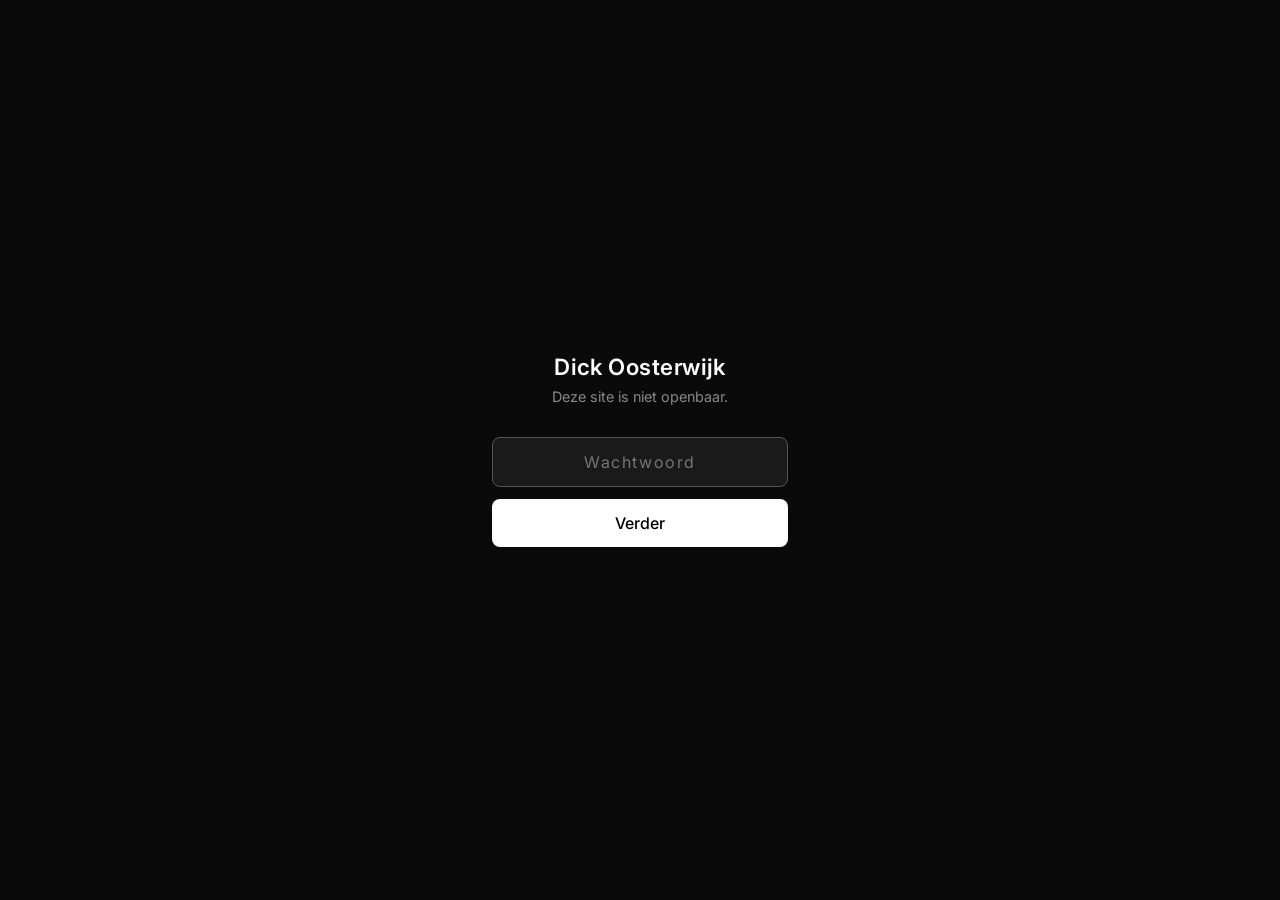
<file: portret.html>
<!DOCTYPE html>
<html lang="nl">
<head>
  <meta charset="UTF-8">
  <meta name="viewport" content="width=device-width, initial-scale=1.0">
  <meta name="robots" content="noindex, nofollow">
  <title>Het moet passen, anders mag het niet meedoen — Dick Oosterwijk</title>
  <script>if (!sessionStorage.getItem('dick_auth')) window.location.replace('index.html');</script>
  <meta name="description" content="Een portret van Dick Oosterwijk — grondlegger van Elpine, voormalig IT-ondernemer, topsporter, en iemand die zijn leven opnieuw inrichtte op zijn eigen voorwaarden.">
  <link rel="preconnect" href="https://fonts.googleapis.com">
  <link rel="preconnect" href="https://fonts.gstatic.com" crossorigin>
  <link href="https://fonts.googleapis.com/css2?family=Merriweather:ital,wght@0,400;0,700;1,400&family=Playfair+Display:ital,wght@0,700;1,400;1,700&family=Inter:wght@400;500&display=swap" rel="stylesheet">
  <link rel="stylesheet" href="style.css?v=1">
</head>
<body>

  <!-- HERO -->
  <section class="hero">
    <div class="hero-content">
      <p class="hero-name">Dick Oosterwijk</p>
      <img src="dick.png" alt="Dick Oosterwijk met pup" class="hero-photo">
      <h1>"Het moet passen,<br>anders mag het niet meedoen."</h1>
      <p class="hero-sub">Elpine &nbsp;·&nbsp; Westerbroeken in Elp &nbsp;·&nbsp; Drenthe</p>
      <a href="boek.html" class="hero-btn">Het boek van Dick</a>
      <a href="begrippen.html" class="hero-btn" style="margin-top:0.75rem;background:transparent;border:1px solid var(--brown-light);color:var(--brown-light);">Begrippenregister</a>
    </div>
    <p class="scroll-hint">↓ lees verder</p>
  </section>

  <!-- INTRO -->
  <article>
    <div class="section">
      <hr class="section-divider">

      <div class="prose">
        <p>Westerbroeken in Elp is best een heel lange weg, met opmerkelijk weinig huizen. Geen, om precies te zijn. Behalve Westerbroeken 1 dan, maar daar was ik al voorbij gereden omdat ik het niet als woonadres herkende.</p>

        <p>Tien minuten later dan de afgesproken tijd arriveer ik dan toch bij het vreemde, lage gebouw, omheind met een hoog metalen hek, in the middle of nowhere — een uitdrukking die tegenwoordig te pas en te onpas wordt gebruikt, maar hier volstrekt op zijn plaats is.</p>

        <p>Achter het gebouw staat een enorme loods, in de tuin een tweetal yurts — traditionele ronde nomadententen — er lopen her en der wat mensen over het erf, ik word vrolijk begroet door een hond.</p>
      </div>

      <div class="elpine-block">
        <p class="motto">"Making people feel better."</p>
        <p class="elpine-name">Elpine · Westerbroeken 1 · Elp</p>
      </div>

      <div class="prose">
        <p>Het is het domicilie van Dick Oosterwijk en zijn bedrijf Elpine (voorheen: Booost), een centrum voor persoonlijke training, voedings- en lifestyleverbetering.</p>
      </div>
    </div>

    <!-- EIEREN -->
    <div class="section" style="padding-top: 0;">
      <hr class="section-divider">

      <div class="pull-quote">
        <p>"Mensen moeten meer eieren eten. Vroeger dachten ze dat dat slecht voor je was, maar dat is volstrekte onzin. Een volwassen mens moet minstens een eitje per dag eten. Liever een paar meer."</p>
      </div>

      <div class="prose">
        <p>Ik word verwelkomd met een joviaal 'Wil je ook wat eten? Ik wou net gaan lunchen.' Dick neemt me mee naar de keuken en bakt twee eieren voor me.</p>

        <p>'Ik zelf eet er drie per dag en ik heb een cholesterolgehalte waarvan mijn huisarts schrok: hij wist niet dat het zo goed kon zijn. Cholesterol heb je nodig: het is een belangrijke grondstof voor je hormonen, je celwanden, de signaaloverdracht in je hersenen.'</p>

        <p>'Je ziet het aan mensen die cholesterolverlagers gebruiken: die maken geen spierweefsel aan, zijn erg onvrolijk, hebben geen seksdrive meer. Testosteron is heel belangrijk voor de levenslust van mannen én vrouwen.'</p>
      </div>

      <div class="quote-grid">
        <div class="quote-card">
          <p>"Hormonen zijn de basis voor heel veel processen."</p>
        </div>
        <div class="quote-card">
          <p>"Recht voor zijn raap en gáán voor waar hij in gelooft."</p>
        </div>
      </div>
    </div>

    <!-- DE OMSLAG -->
    <div class="section" style="padding-top: 0;">
      <hr class="section-divider">

      <div class="prose">
        <p>De uitgesprokenheid waarmee Oosterwijk zijn stellingen poneert blijkt tekenend voor de persoon die hij is: recht voor zijn raap en gáán voor waar hij in gelooft.</p>

        <p>Acht jaar geleden, na een succesvolle carrière van 25 jaar in de IT-sector, gooide hij zijn leven drastisch om.</p>

        <p>'Het bedrijf waarvan ik mede-eigenaar was werd verkocht. Ik was vijftig en stond voor de keuze: doorgaan, of iets anders gaan doen. Ik had best door willen gaan, ik vond mijn werk leuk. Maar achteraf ben ik heel blij met mijn beslissing, want wat ik nu doe is vele malen leuker. Omdat het meer rechtstreeks toegevoegde waarde heeft. Ik ben telkens met één individu bezig en zie heel direct de vorderingen.'</p>
      </div>

      <div class="pull-quote">
        <p>"Van de IT naar sport en gezondheid? Zo'n grote stap was dat in feite niet. Van jongs af aan ben ik bezig geweest met mijn eigen gezondheid en voeding."</p>
      </div>

      <div class="prose">
        <p>Dick deed aan topsport, was hardloper op de middellange afstand, trainde acht keer in de week en moest enorm goed op zijn voeding letten. 'De interesse is er altijd geweest.'</p>

        <p>'Meteen nadat ik gestopt was met mijn bedrijf begon ik als sportinstructeur bij Achmea Health Centers. Voor ik het wist gaf ik acht uur les per week. En omdat je als instructeur harder moet fietsen dan de rest, ging ik acht keer per week tot op het bot.'</p>

        <p>'Regelmatig gebeurde het dat mensen na de les naar me toe kwamen en zeiden: "Ik heb hier en daar pijn" — en ik merkte dat het meestal helemaal niet zo ingewikkeld is om dat op te lossen. En vooral: dat ik het heel erg leuk vind om te doen.'</p>
      </div>
    </div>

    <!-- NAAR BENEDEN -->
    <div class="section" style="padding-top: 0;">
      <hr class="section-divider">

      <div class="pull-quote">
        <p>"Ik moest een stukje naar beneden, meer 'in mijn beleving gaan zitten', zogezegd. En dat ging opmerkelijk makkelijk."</p>
      </div>

      <div class="prose">
        <p>Na zijn opleiding tot sportmasseur groeide het werk organisch. In de fitnessruimte thuis in Borger — 5 bij 6 meter — gaf zijn vrouw Astrid yogalessen en trainde Dick mensen persoonlijk. 's Morgens om zeven uur de eerste winkelier, 's avonds om acht uur nog een klant. 'Het begon zowaar op een bedrijf te lijken.'</p>
      </div>

      <img src="dick.png" alt="Dick Oosterwijk" class="inline-photo">
    </div>

    <!-- GASMENGSTATION -->
    <div class="section" style="padding-top: 0;">
      <hr class="section-divider">

      <div class="prose">
        <p>En toen vonden ze Westerbroeken 1.</p>

        <p>'Ja. Sinds het voorjaar van 2010 zijn we eigenaar van dit voormalige gasmengstation van de Gasunie. Een terrein van 2,3 hectare, met 660 vierkante meter kantoorruimte en een loods van 450 vierkante meter.'</p>

        <p>'Toen we het gingen bekijken — het was ongelofelijk. Het zag er niet uit. Er woonde een hele kolonie dieren, onder andere een kerkuil die werkelijk alles had ondergescheten. Alles was wit en er lagen werkelijk honderden uilenballen. We hebben een uilenkast gebouwd in de loods. Daar zit-ie nu. Afgelopen jaar hadden we er twee jonge uiltjes bij.'</p>
      </div>

      <div class="pull-quote">
        <p>"Het is perfect. We nemen het."</p>
      </div>

      <div class="prose">
        <p>'Het gebouw had lang leeg gestaan. Veel achterstallig onderhoud. Maar wel heel veel mogelijkheden op een prachtige, rustige plek.'</p>
      </div>

      <div class="elpine-block">
        <p class="motto">"Het moet passen, anders mag het niet meedoen."</p>
        <p class="elpine-name">— Dick Oosterwijk</p>
      </div>
    </div>
  </article>

  <!-- FOOTER -->
  <footer>
    <p>Dick Oosterwijk &nbsp;·&nbsp; <a href="https://elpine.nl" target="_blank">elpine.nl</a></p>
    <p style="margin-top: 0.5rem; font-size: 0.8rem;">Portret door <a href="https://martijnaslander.nl" target="_blank">Martijn Aslander</a></p>
  </footer>

</body>
</html>
</file>
<file: style.css>
/* Dick Oosterwijk — Het moet passen, anders mag het niet meedoen */

* {
  box-sizing: border-box;
  margin: 0;
  padding: 0;
}

:root {
  --cream: #f7f4ef;
  --warm-white: #fdfcfa;
  --brown-dark: #2c2016;
  --brown-mid: #6b4c2a;
  --brown-light: #c4956a;
  --green-drenthe: #4a6741;
  --green-light: #7a9b72;
  --text: #2c2016;
  --text-muted: #7a6a58;
  --quote-bg: #f0ece4;
  --border: #e0d8cc;
}

html {
  scroll-behavior: smooth;
}

body {
  font-family: 'Merriweather', Georgia, serif;
  background: var(--cream);
  color: var(--text);
  line-height: 1.8;
  font-size: 18px;
}

/* ── HERO ── */

.hero {
  background: var(--brown-dark);
  color: var(--cream);
  min-height: 100vh;
  display: flex;
  flex-direction: column;
  align-items: center;
  justify-content: center;
  text-align: center;
  padding: 4rem 2rem;
  position: relative;
  overflow: hidden;
}

.hero::before {
  content: '';
  position: absolute;
  inset: 0;
  background: radial-gradient(ellipse at center, #3d2e1e 0%, #1a1008 100%);
  z-index: 0;
}

.hero-content {
  position: relative;
  z-index: 1;
  max-width: 720px;
}

.hero-photo {
  width: 220px;
  height: 220px;
  border-radius: 50%;
  object-fit: cover;
  object-position: center top;
  border: 4px solid var(--brown-light);
  margin-bottom: 2.5rem;
  box-shadow: 0 8px 40px rgba(0,0,0,0.5);
}

.hero h1 {
  font-family: 'Playfair Display', Georgia, serif;
  font-size: clamp(1.6rem, 4vw, 2.8rem);
  font-weight: 700;
  line-height: 1.3;
  color: var(--cream);
  margin-bottom: 1rem;
  font-style: italic;
}

.hero-name {
  font-family: 'Inter', sans-serif;
  font-size: 1rem;
  letter-spacing: 0.2em;
  text-transform: uppercase;
  color: var(--brown-light);
  margin-bottom: 0.5rem;
}

.hero-sub {
  font-family: 'Inter', sans-serif;
  font-size: 0.9rem;
  color: #9a8878;
  letter-spacing: 0.1em;
}

.hero-btn {
  display: inline-block;
  margin-top: 2rem;
  padding: 0.85rem 2rem;
  background: var(--brown-light);
  color: var(--brown-dark);
  font-family: 'Inter', sans-serif;
  font-size: 0.95rem;
  font-weight: 500;
  letter-spacing: 0.05em;
  text-decoration: none;
  border-radius: 6px;
  transition: background 0.2s, transform 0.1s;
}

.hero-btn:hover {
  background: #d4a87a;
  transform: translateY(-1px);
}

.scroll-hint {
  position: absolute;
  bottom: 2rem;
  left: 50%;
  transform: translateX(-50%);
  color: #9a8878;
  font-family: 'Inter', sans-serif;
  font-size: 0.75rem;
  letter-spacing: 0.15em;
  text-transform: uppercase;
  z-index: 1;
  animation: bounce 2s infinite;
}

@keyframes bounce {
  0%, 100% { transform: translateX(-50%) translateY(0); }
  50% { transform: translateX(-50%) translateY(6px); }
}

/* ── SECTIONS ── */

.section {
  max-width: 760px;
  margin: 0 auto;
  padding: 5rem 2rem;
}

.section-divider {
  border: none;
  border-top: 1px solid var(--border);
  max-width: 120px;
  margin: 0 auto 3rem;
}

/* ── PULL QUOTE ── */

.pull-quote {
  background: var(--quote-bg);
  border-left: 4px solid var(--brown-light);
  padding: 2rem 2.5rem;
  margin: 3rem 0;
  border-radius: 0 8px 8px 0;
}

.pull-quote p {
  font-family: 'Playfair Display', Georgia, serif;
  font-size: clamp(1.1rem, 2.5vw, 1.4rem);
  font-style: italic;
  color: var(--brown-mid);
  line-height: 1.6;
  margin: 0;
}

/* ── PROSE ── */

.prose p {
  margin-bottom: 1.5rem;
  color: var(--text);
}

.prose p:last-child {
  margin-bottom: 0;
}

/* ── INLINE PHOTO ── */

.inline-photo {
  width: 100%;
  max-width: 480px;
  border-radius: 12px;
  display: block;
  margin: 3rem auto;
  box-shadow: 0 4px 24px rgba(44, 32, 22, 0.15);
}

/* ── ELPINE BLOCK ── */

.elpine-block {
  background: var(--green-drenthe);
  color: var(--cream);
  border-radius: 12px;
  padding: 2.5rem;
  margin: 3rem 0;
  text-align: center;
}

.elpine-block .motto {
  font-family: 'Playfair Display', Georgia, serif;
  font-size: 1.3rem;
  font-style: italic;
  margin-bottom: 0.75rem;
}

.elpine-block .elpine-name {
  font-family: 'Inter', sans-serif;
  font-size: 0.85rem;
  letter-spacing: 0.2em;
  text-transform: uppercase;
  color: #b8d4b2;
}

/* ── QUOTE GRID ── */

.quote-grid {
  display: grid;
  gap: 1.5rem;
  grid-template-columns: 1fr;
  margin: 3rem 0;
}

@media (min-width: 600px) {
  .quote-grid {
    grid-template-columns: 1fr 1fr;
  }
}

.quote-card {
  background: var(--warm-white);
  border: 1px solid var(--border);
  border-radius: 10px;
  padding: 1.75rem;
}

.quote-card p {
  font-family: 'Playfair Display', Georgia, serif;
  font-style: italic;
  color: var(--brown-mid);
  font-size: 1rem;
  line-height: 1.6;
  margin: 0;
}

/* ── FOOTER ── */

footer {
  background: var(--brown-dark);
  color: #7a6a58;
  text-align: center;
  padding: 3rem 2rem;
  font-family: 'Inter', sans-serif;
  font-size: 0.85rem;
  letter-spacing: 0.05em;
}

footer a {
  color: var(--brown-light);
  text-decoration: none;
}

footer a:hover {
  text-decoration: underline;
}

/* ── RESPONSIVE ── */

@media (max-width: 600px) {
  body { font-size: 16px; }
  .hero-photo { width: 160px; height: 160px; }
  .section { padding: 3rem 1.5rem; }
  .pull-quote { padding: 1.5rem; }
}
</file>
